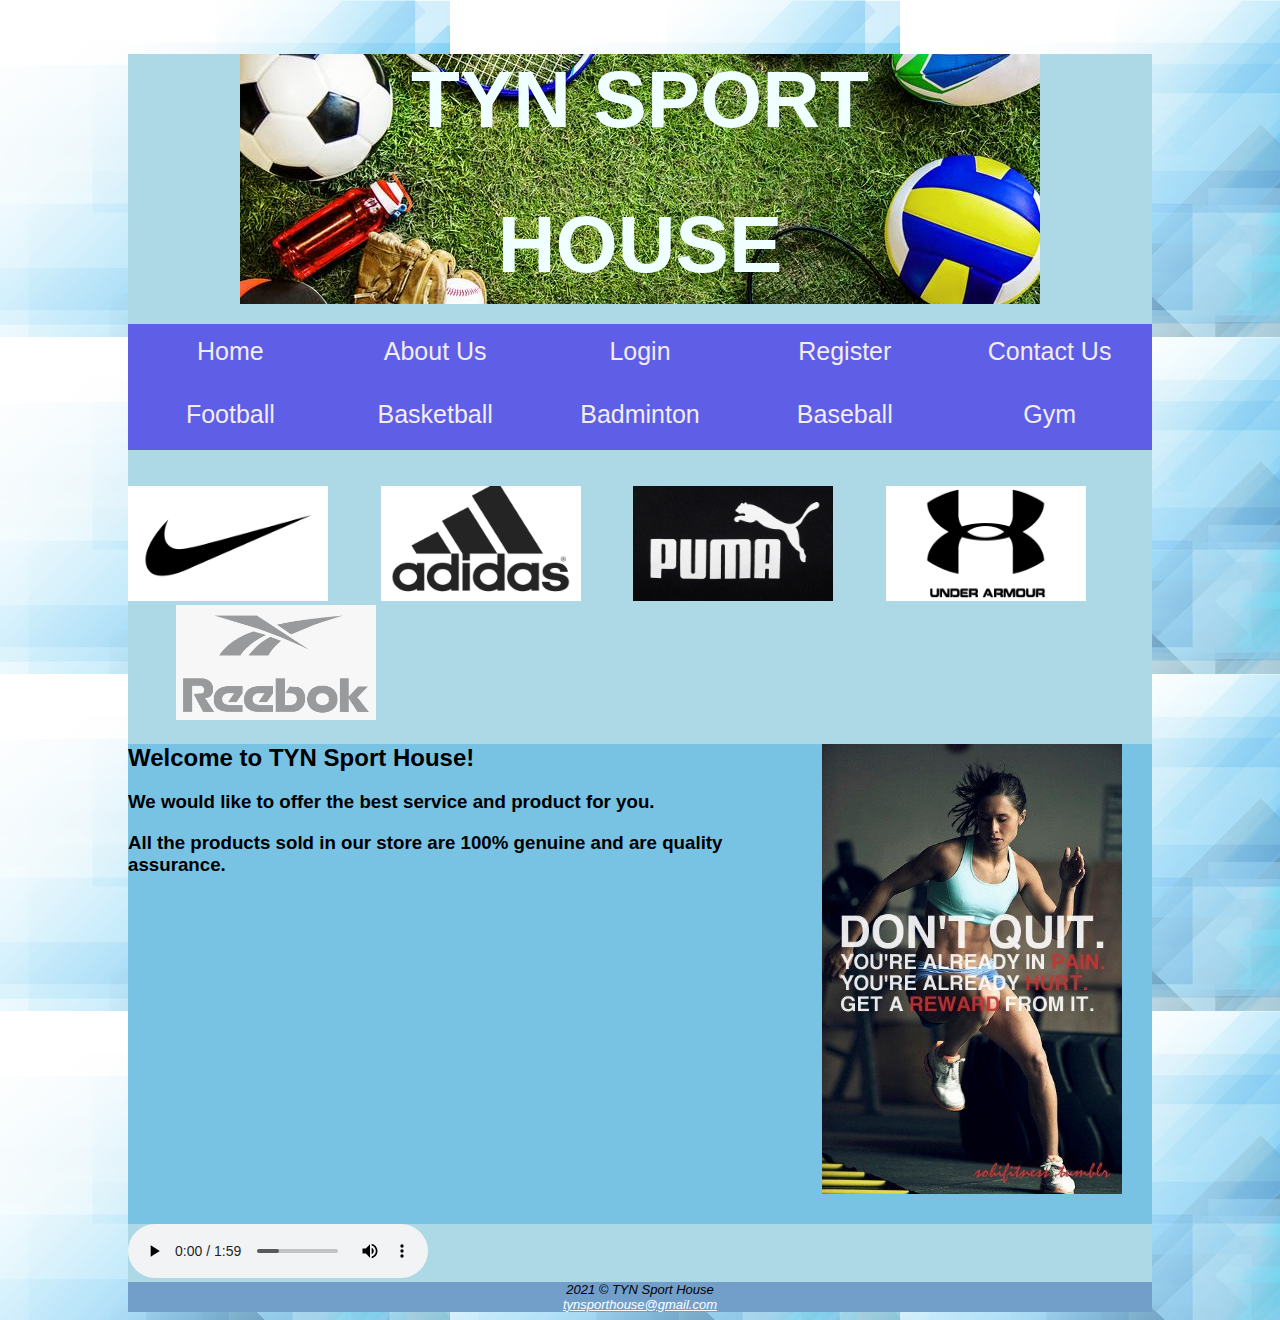
<file: index.html>
<!DOCTYPE html>
<html> 
    <head>
        <meta charset="UTF-8">
        <title>TYN SPORT HOUSE</title>
        <link rel="stylesheet" href="index.css">
    </head> 

    <body id="wrapper">
        <section>
        <header class="home">
            <h1>TYN SPORT</h1>
            <h1>HOUSE</h1>
        </header>
        <nav>
        <ul>
            <li><a href="index.html">Home</a></li>
            <li><a href="about_us.html">About Us</a></li>
            <li><a href="login_page.html">Login</a></li> 
            <li><a href="registration.html">Register</a></li> 
            <li><a href="contactus.html">Contact Us</a></li> 
            <li><a href="football.html">Football</a></li> 
            <li><a href="basketball.html">Basketball</a></li>
            <li><a href="badminton.html">Badminton</a></li>
            <li><a href="baseball.html">Baseball</a></li>
            <li><a href="gym.html">Gym</a></li>  
        </ul>
        </nav>
    
        <main>
            <br><br>
            <div>
                <img src="imagehome/nike.jpg" width="200" height="115" alt="nike logo">
                <img class="logo" src="imagehome/adidas.jpg" width="200" height="115" alt="adidas logo">
                <img class="logo" src="imagehome/puma.jpg" width="200" height="115" alt="puma logo">
                <img class="logo" src="imagehome/um.jpg" width="200" height="115" alt="under armour logo">
                <img class="logo" src="imagehome/reebook.jpg" width="200" height="115" alt="reebook logo">
            </div>
            <div class="welcome">
                <img class="quote" src="imagehome/sportquote.jpg" height="450" align="right">
                <h2>Welcome to TYN Sport House!</h2>
                <h3>We would like to offer the best service and product for you.</h3>
                <h3>All the products sold in our store are 100% genuine and are quality assurance.</h3>
                <div class="video">
                    <iframe width="560" height="315" src="https://www.youtube.com/embed/FRSllf_j4Pk" title="YouTube video player" 
                    frameborder="0" allow="accelerometer; autoplay; clipboard-write; encrypted-media; gyroscope; picture-in-picture" allowfullscreen></iframe>
                </div>
            </div>
        </main> 

        <audio controls autoplay>
            <source src="music.mp3" type="audio/mpeg">
        </audio>

        <footer>
            2021 &copy TYN Sport House <br>
            <a href="mailto:tynsporthouse@gmail.com">tynsporthouse@gmail.com</a>
        </footer>      
        </section>
    </body>
</html>
</file>
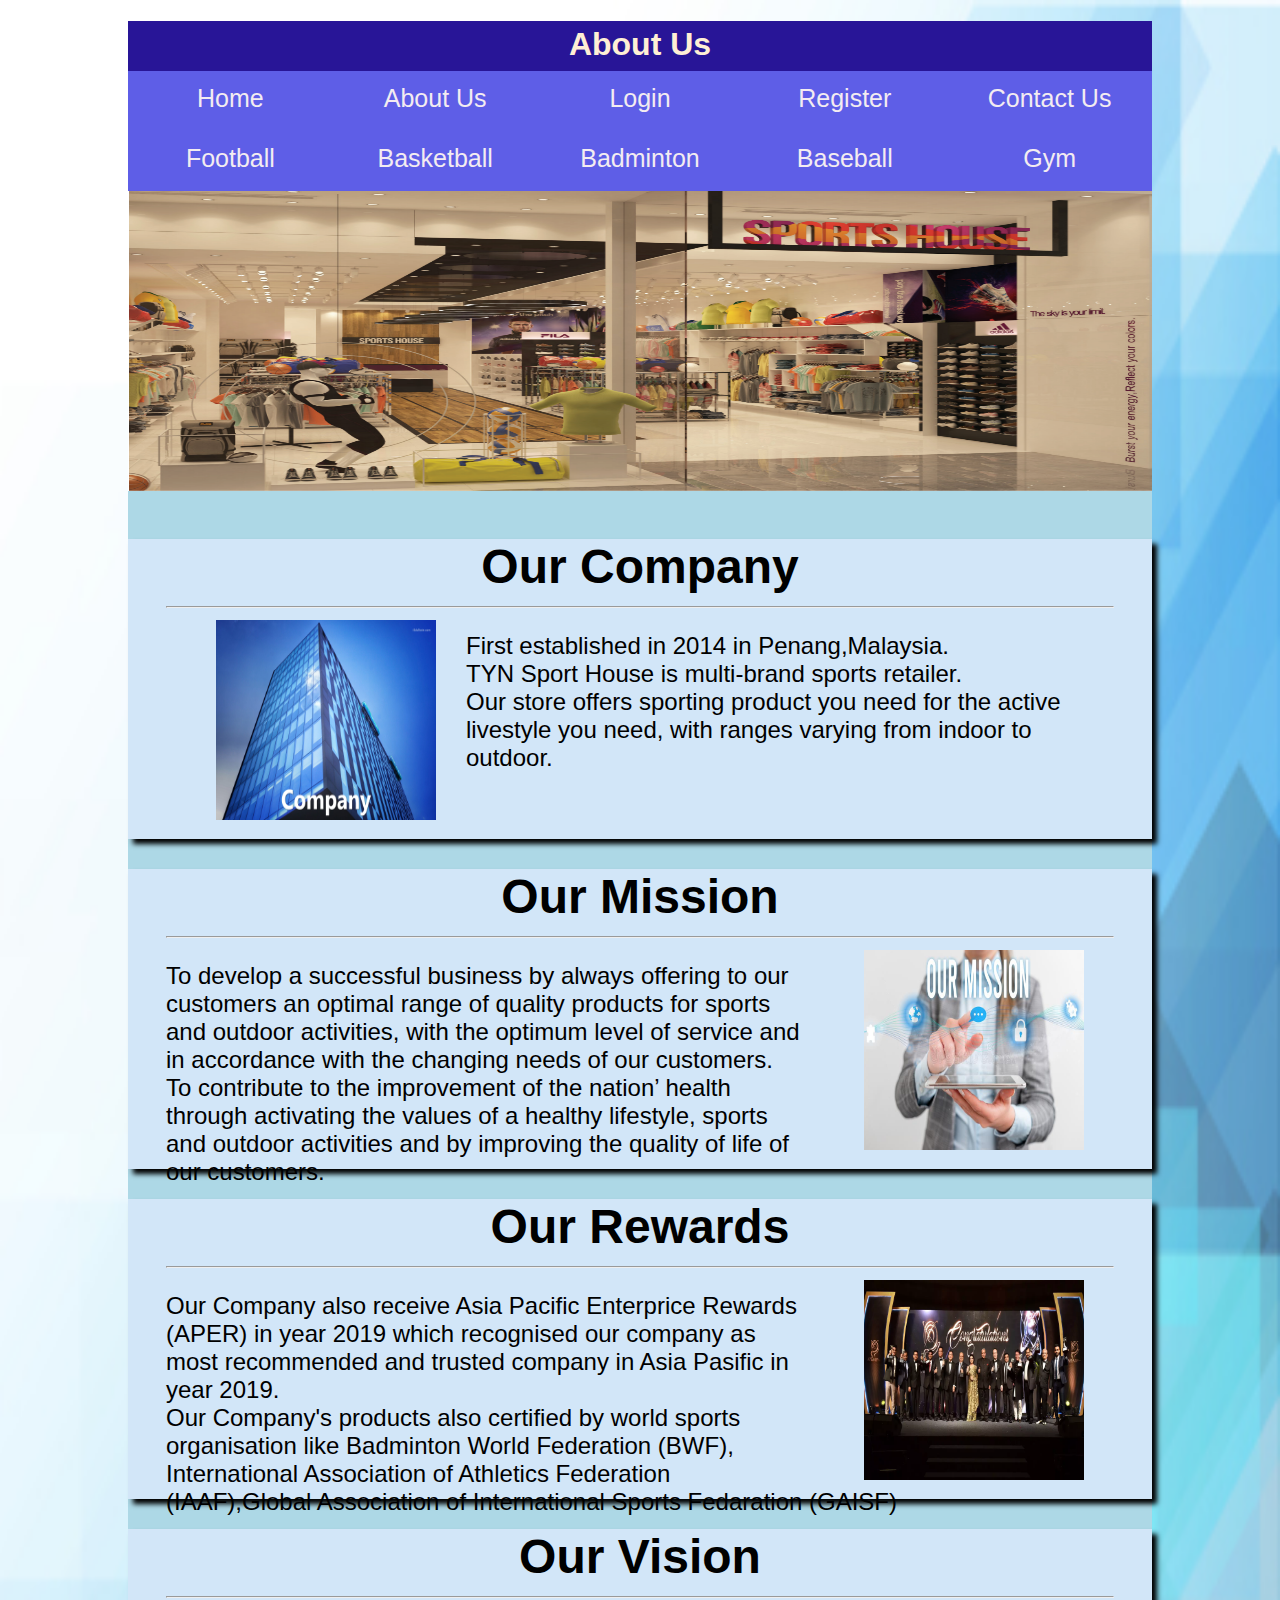
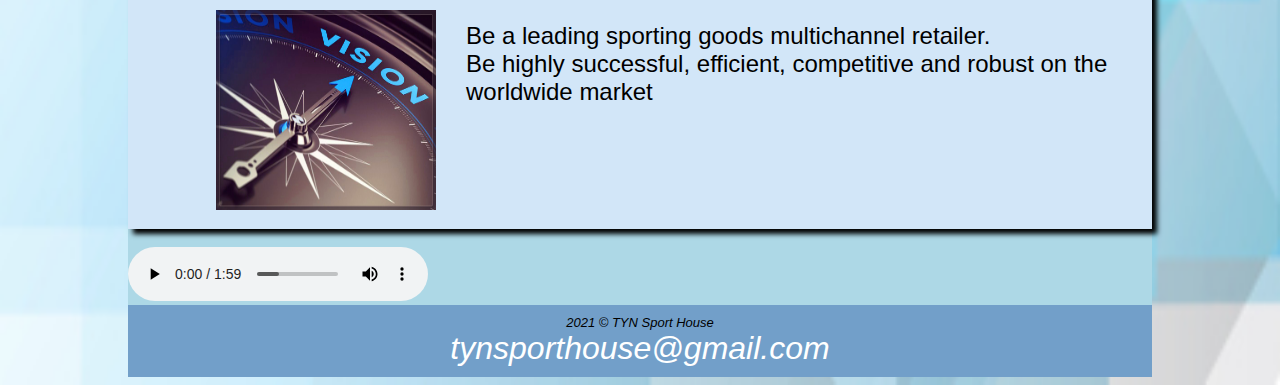
<file: about_us.html>
<!DOCTYPE html>
<html>  
    <head> 
        <bold><title>About Us</title></bold>
        <meta charset="UTF-8">
        <html lang="en">
        <link rel="stylesheet" href="format.css">
        
    </head>

    <body class="wrapper">
        <section>

        <header>
            <h1>About Us</h1>
        </header>

        <ul class="format">
            <li><a href="index.html">Home</a></li>
            <li><a href="about_us.html">About Us</a></li>
            <li><a href="login_page.html">Login</a></li>
            <li><a href="registration.html">Register</a></li> 
            <li><a href="contactus.html">Contact Us</a></li> 
            <li><a href="football.html">Football</a></li>
            <li><a href="basketball.html" >Basketball</a></li>
            <li><a href="badminton.html">Badminton</a></li>
            <li><a href="baseball.html">Baseball</a></li>
            <li><a href="gym.html">Gym</a></li>     
        </ul>
        <main>
            <div id="aboutus"></div><br>
            <div class="row">
                <div class="card">
                    <div class="column">
            <h1 style="font-family: 'Gill Sans', 'Gill Sans MT', Calibri, 'Trebuchet MS', sans-serif;margin:auto;">Our Company </h1><hr>
            <img style="width:300px; height:200px;float:left; padding-left:50px;padding-right:30px;"src="imageaboutus/company.jpg">
                <p>
                First established in 2014 in Penang,Malaysia.<br>
                TYN Sport House is multi-brand sports retailer.<br>
                Our store offers sporting product you need for the active livestyle you need, with ranges varying from indoor to outdoor.<br>
                </p>
            </div>
                </div>
                </div>

                <div class="row">
                    <div class="card">
                        <div class="column">
    
                    <h1 style="font-family: 'Gill Sans', 'Gill Sans MT', Calibri, 'Trebuchet MS', sans-serif;margin:auto;">Our Mission </h1><hr>
                <img style="width:300px; height:200px;float:left; padding-left:50px;padding-right:30px; float:right;"src="imageaboutus/mission.jpg">
                    <p>
                        To develop a successful business by always offering to our 
                        customers an optimal range of quality products for sports and outdoor activities, 
                        with the optimum level of service and in accordance with the changing needs of our customers.<br>
    
                        To contribute to the improvement of 
                        the nation’ health through activating the values of a healthy lifestyle, sports and 
                        outdoor activities and by improving the quality of life of our customers.
                </p>
                   
                </div>
                    </div>
                </div>

                <div class="row">
                    <div class="card">
                        <div class="column">
    
                    <h1 style="font-family: 'Gill Sans', 'Gill Sans MT', Calibri, 'Trebuchet MS', sans-serif;margin:auto;">Our Rewards </h1><hr>
                <img style="width:300px; height:200px;float:left; padding-left:50px;padding-right:30px; float:right;"src="imageaboutus/rewards.webp">
                    <p>Our Company also receive Asia Pacific Enterprice  Rewards (APER) in year 2019 which recognised our company as
                         most recommended and trusted company in Asia Pasific in year 2019.<br>
                         Our Company's products also certified by world sports organisation like Badminton World Federation (BWF), International Association 
                         of Athletics Federation (IAAF),Global Association of International Sports Fedaration (GAISF)
                </p>
                   
                </div>
                    </div>
                </div>

                <div class="row">
                    <div class="card">
                        <div class="column">
    
                    <h1 style="font-family: 'Gill Sans', 'Gill Sans MT', Calibri, 'Trebuchet MS', sans-serif;margin:auto;">Our Vision </h1><hr>
                <img style="width:300px; height:200px;float:left; padding-left:50px;padding-right:30px; float:left;"src="imageaboutus/vision.jpg">
                    <p>
                        Be a leading sporting goods multichannel retailer.<br>

                        Be highly successful, efficient, competitive and robust on the worldwide market<br>
                </p>
                   
                </div>
                    </div>
                </div>
            </div>
    
        </main><br>
        <audio controls >
            <source src="music.mp3" type="audio/mpeg">
        </audio>   
            <footer>
                2021 &copy TYN Sport House <br>
                <a href="mailto:tynsporthouse@gmail.com">tynsporthouse@gmail.com</a>
            </footer>
        </section>   
        </body>
    </html>
</file>
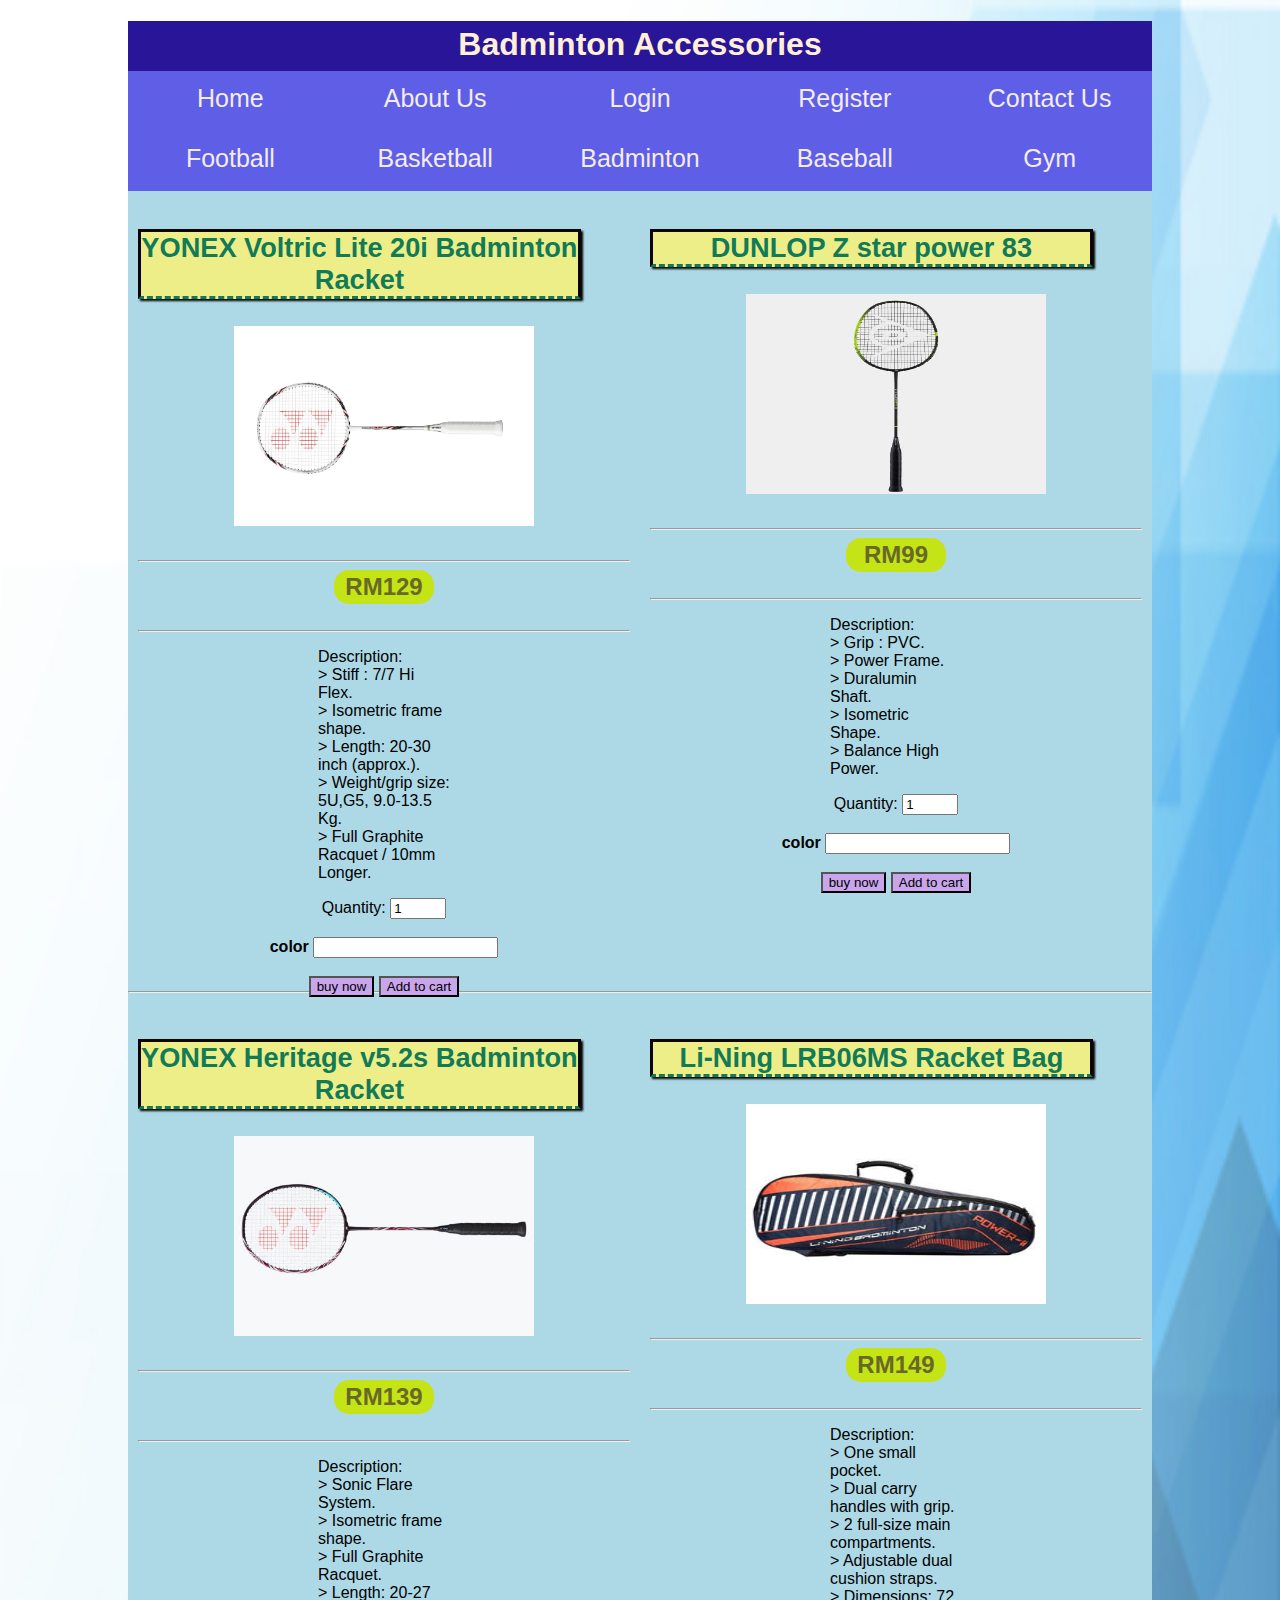
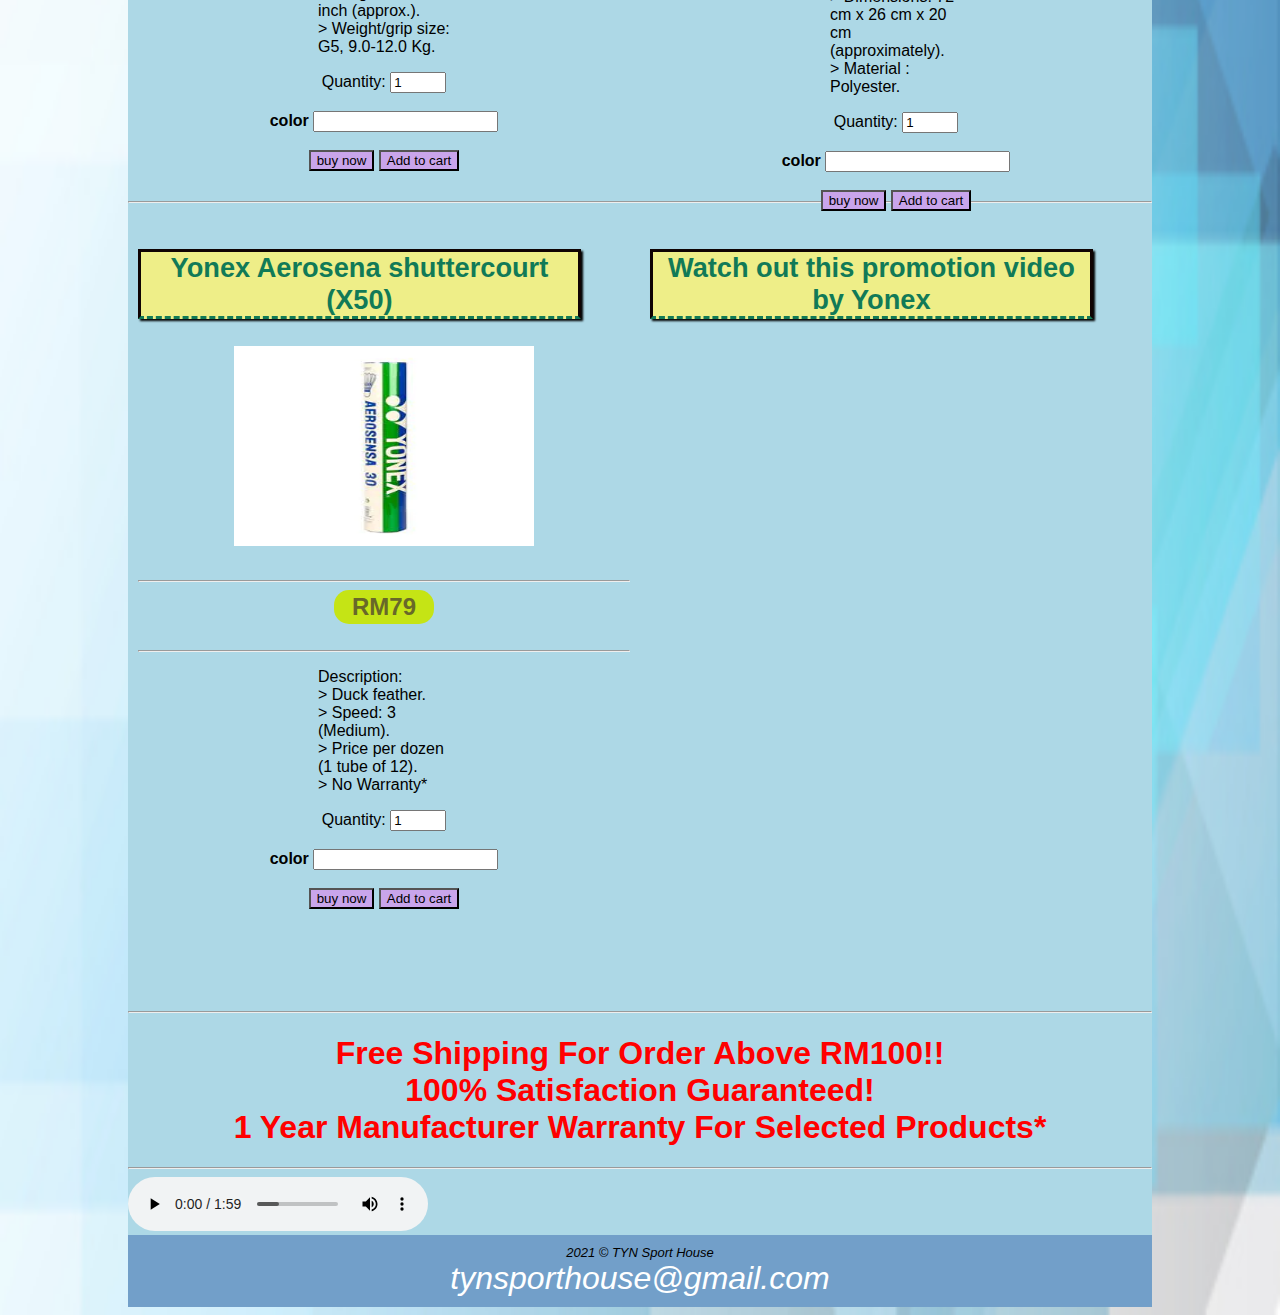
<file: badminton.html>
<!DOCTYPE html>
<html>  
    <head>
        <bold><title>Badminton Accessories</title></bold>
        <meta charset="UTF-8">
        <html lang="en">
        <link rel="stylesheet" href="format.css">
        <script>
            function myfunc(item){
                alert("Are you sure you want to purchase" +" "+ item + "?");
            }
            function myfunc1(){
                alert("Add to cart successfully");
            }
        </script>
    </head>

    <body class="wrapper">
        <section>

        <header>
            <h1>Badminton Accessories</h1>
        </header>

        <ul class="format">
            <li><a href="index.html">Home</a></li>
            <li><a href="about_us.html">About Us</a></li>
            <li><a href="login_page.html">Login</a></li>  
            <li><a href="registration.html">Register</a></li> 
            <li><a href="contactus.html">Contact Us</a></li>    
            <li><a href="football.html">Football</a></li>
            <li><a href="basketball.html">Basketball</a></li>
            <li><a href="badminton.html">Badminton</a></li>
            <li><a href="baseball.html">Baseball</a></li>
            <li><a href="gym.html">Gym</a></li>
        </ul>

        <main>
            <div class="float">
                <h3>YONEX Voltric Lite 20i Badminton Racket</h3>
                <a href="imagebad/racket new 5.jpg"><img src="imagebad/racket new 5.jpg" width="300" height="200" ></a><br><br>
                <hr><h4>RM129</h4><br>
                <hr>
                <p>
                    Description:<br>
                    > Stiff : 7/7 Hi Flex.<br>
                    > Isometric frame shape.<br>
                    > Length: 20-30 inch (approx.).<br>
                    > Weight/grip size: 5U,G5, 9.0-13.5 Kg.<br>
                    > Full Graphite Racquet / 10mm Longer.<br>
                </p>
                <label for="quantity">Quantity:</label>
                <input type="number" id="quantity" name="quantity" min="1" max="10" step="1" value="1">
                <br><br>
                <label><b>color</b></label>
                <input list="colors voltric" name="color"id="color" >
                <datalist id="colors voltric">
                <option value="Red">
                <option value="Black">
                <option value="White">
                </datalist>
                <br><br>
                <button onclick="myfunc('Yonex Voltric Lite 20i Badminton Racket')">buy now</button>
                <button onclick="myfunc1()">Add to cart</button>
            </div>
            
            <div class="float">
                <h3>DUNLOP Z star power 83</h3>
                <a href="imagebad/dunlop.jpg"><img src="imagebad/dunlop.jpg" width="300" height="200" ></a><br><br>
                <hr><h4>RM99</h4><br><hr>
                <p>
                    Description:<br>
                    > Grip : PVC.<br>
                    > Power Frame.<br>
                    > Duralumin Shaft.<br>
                    > Isometric Shape.<br>
                    > Balance High Power.<br>
                    
                </p>
              
                <label for="quantity">Quantity:</label>
                <input type="number" id="quantity" name="quantity" min="1" max="10" step="1" value="1">
                <br><br>
                <label><b>color</b></label>
                <input list="colors" name="color"id="color" >
                <datalist id="colors">
                <option value="Yellow">
                <option value="Blue">
                <option value="Black">
                <option value="White">
                </datalist><br><br>
                
                <button onclick="myfunc('DUNLOP Z star power 83 ')">buy now</button>
                <button onclick="myfunc1()">Add to cart</button>   
            </div><hr>

            <div class="float">
                <h3>YONEX Heritage v5.2s Badminton Racket</h3>
                <a href="imagebad/racket new 6.jpg"><img src="imagebad/racket new 6.jpg" width="300" height="200"></a><br><br>

                <hr><h4>RM139</h4><br><hr>
                <p>
                    Description:<br>
                    > Sonic Flare System.<br>
                    > Isometric frame shape.<br>
                    > Full Graphite Racquet.<br>
                    > Length: 20-27 inch (approx.).<br>
                    > Weight/grip size: G5, 9.0-12.0 Kg.<br>
                </p>
                <label for="quantity">Quantity:</label>
                <input type="number" id="quantity" name="quantity" min="1" max="10" step="1" value="1">
                <br><br>
                <label><b>color</b></label>
                <input list="colors heritage" name="color"id="color" >
                <datalist id="colors heritage">
                <option value="silver">
                <option value="Blue">
                <option value="Black">
                
                </datalist><br><br>
               
                <button onclick="myfunc('YONEX Heritage v5.2s Badminton Racket')">buy now</button>
                <button onclick="myfunc1()">Add to cart</button>
            </div>
                
            <div class="float">
                <h3> Li-Ning LRB06MS Racket Bag</h3>
                <a href="imagebad/racket bag.jpg"><img src="imagebad/racket bag.jpg" width="300" height="200"></a><br><br>
                <hr><h4>RM149</h4><br><hr>
                <P>
                    Description:<br>
                    > One small pocket.<br>
                    > Dual carry handles with grip.<br>
                    > 2 full-size main compartments.<br>
                    > Adjustable dual cushion straps.<br>
                    > Dimensions: 72 cm x 26 cm x 20 cm (approximately).<br>
                    > Material : Polyester.<br>
                </P>
                <label for="quantity">Quantity:</label>
                <input type="number" id="quantity" name="quantity" min="1" max="10" step="1" value="1">
                <br><br>
                <label><b>color</b></label>
                <input list="colors bag" name="color"id="color" >
                <datalist id="colors bag">
                <option value="red"></option>
                <option value="white"></option>
                <option value="orange"></option>
               
                
                </datalist><br><br>
                <button onclick="myfunc('Li-Ning LRB06MS Racket Bag')">buy now</button>
                <button onclick="myfunc1()">Add to cart</button>
            </div><hr>
               
            

            <div class="float">
                <h3>Yonex Aerosena shuttercourt (X50)</h3>
                <a href="imagebad/shuttercourt.webp"><img src="imagebad/shuttercourt.webp" width="300" height="200"></a><br><br>
                <hr><h4>RM79</h4><br><hr>
                <p>
                 Description:<br>   
                > Duck feather.<br>
                > Speed: 3 (Medium).<br>
                > Price per dozen (1 tube of 12).<br>
                > No Warranty*<br>
                </p>
                <label for="quantity">Quantity:</label>
                <input type="number" id="quantity" name="quantity" min="1" max="10" step="1" value="1">
                <br><br>
                <label><b>color</b></label>
                <input list="colors shuttercourt" name="color"id="color" >
                <datalist id="colors shuttercourt">
                
                <option value="White"></option>
                </datalist><br><br>
                <button onclick="myfunc('Yonex Aerosena shuttercourt')">buy now</button>
                <button onclick="myfunc1()">Add to cart</button>
            </div>
            

        </main>
    <div class="float">
        <h3>Watch out this promotion video by Yonex</h3>
    <br><br><br><iframe width="560" height="315" src="https://www.youtube.com/embed/jKIrX2A4o58" title="YouTube video player" 
    frameborder="0" allow="accelerometer; autoplay; clipboard-write; encrypted-media; gyroscope; picture-in-picture"allowfullscreen></iframe></div>
    </div><hr>
    <div class="info">
    <h1 style="color: red;">Free Shipping For Order Above RM100!!<br>
        100% Satisfaction Guaranteed!<br>
        <b>1 Year  Manufacturer Warranty For Selected Products* </b><br>
    </h1>
    <hr>
    <audio controls>
        <source src="music.mp3" type="audio/mpeg">
    </audio>  
    </div>

        <footer>
            2021 &copy TYN Sport House <br>
            <a href="mailto:tynsporthouse@gmail.com">tynsporthouse@gmail.com</a>
        </footer>
    </div>   
    </section>
    </body>

</html>
</file>
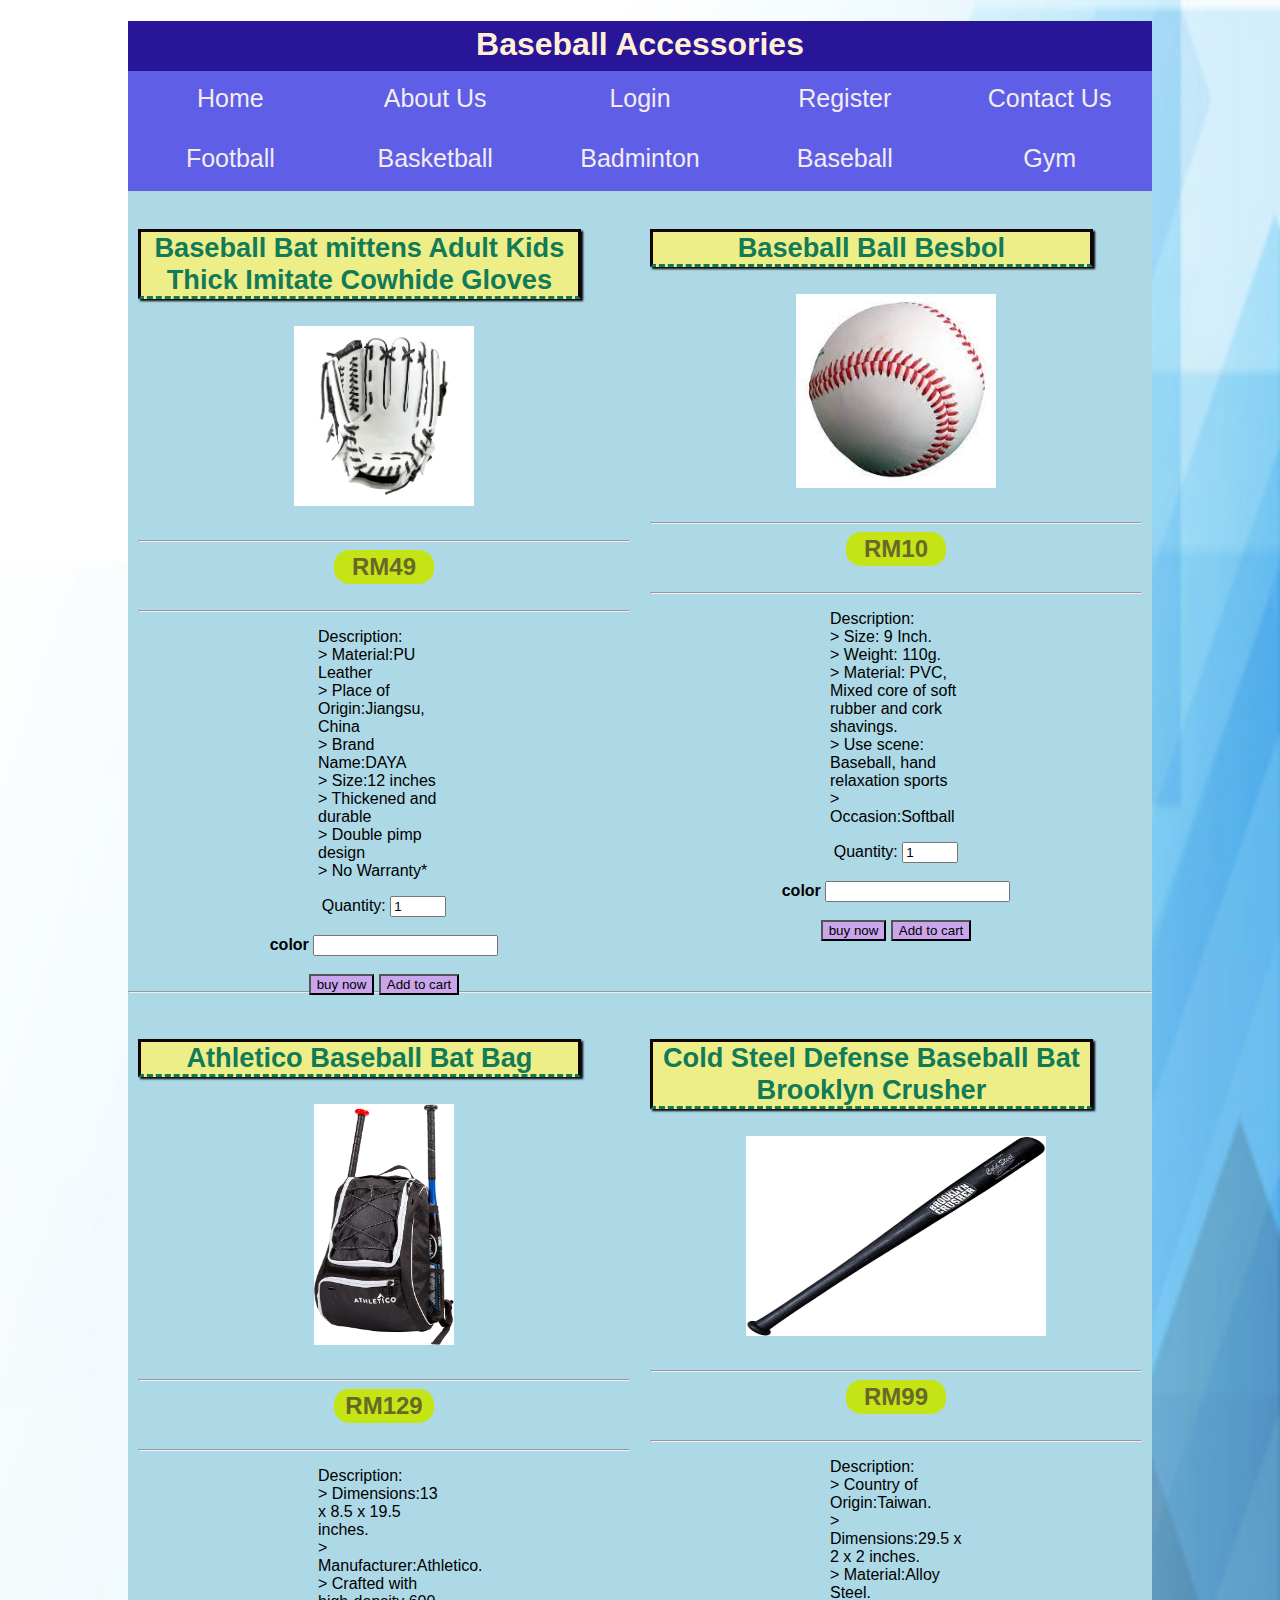
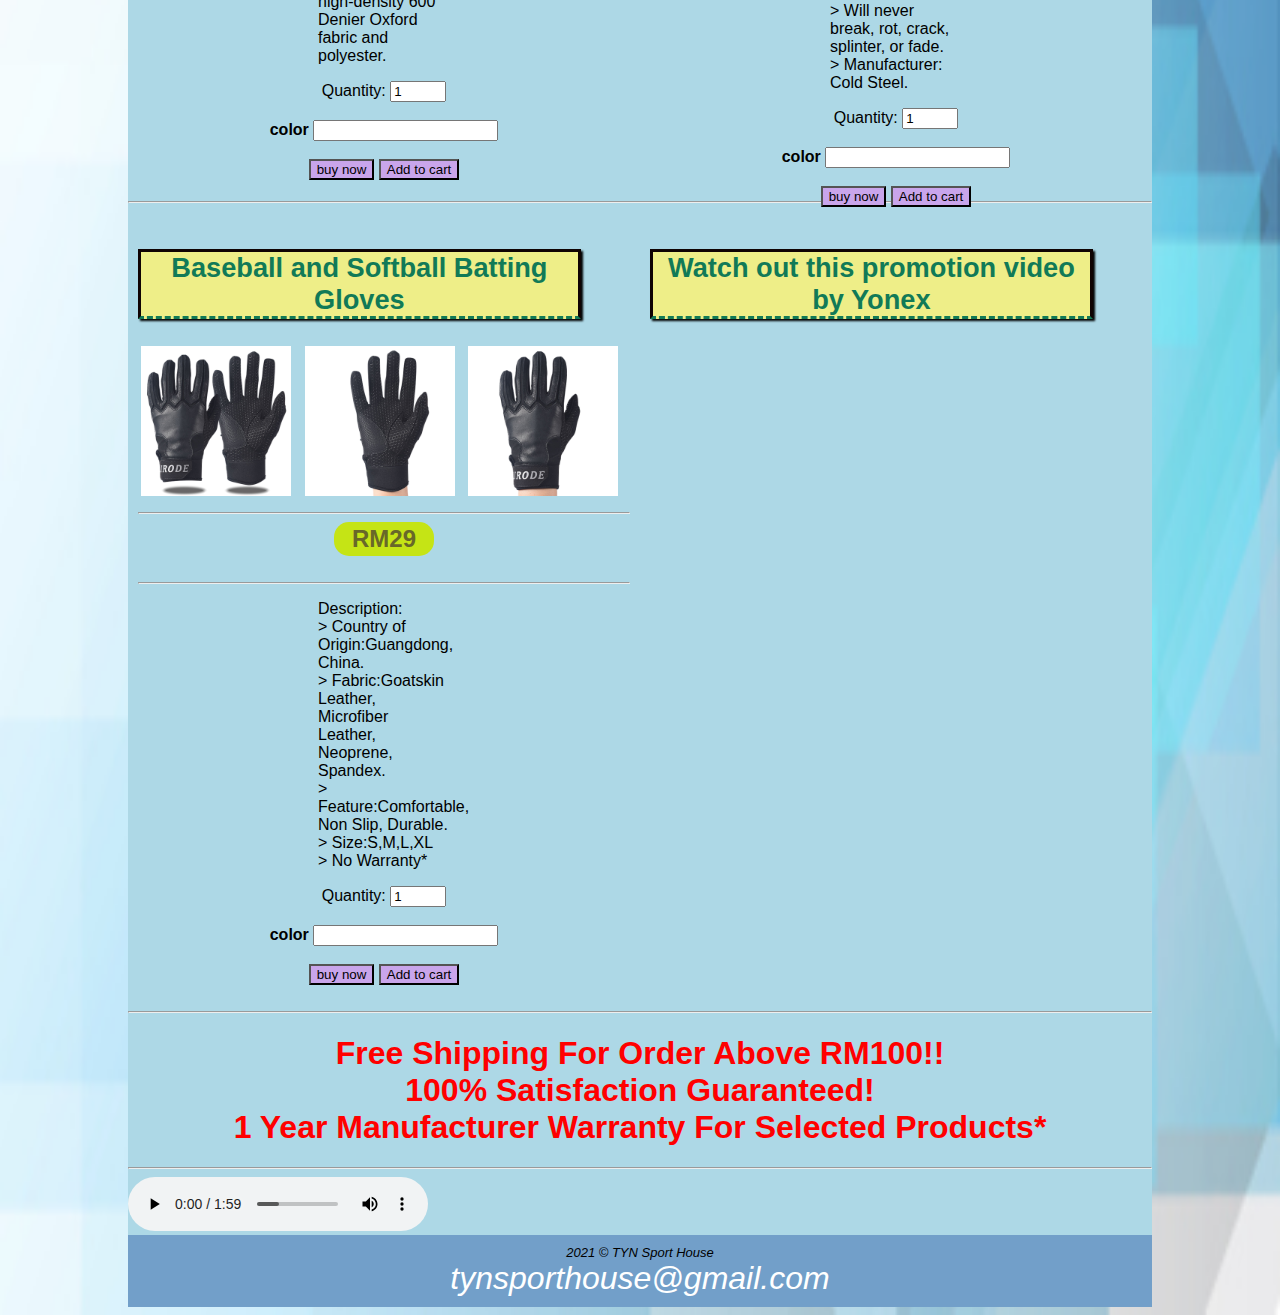
<file: baseball.html>
<!DOCTYPE html>
<html>
    <head> 
        <bold><title>Baseball Accessories</title></bold>
        <meta charset="UTF-8">
        <html lang="en">
        <link rel="stylesheet" href="format.css">
        <script>
            function myfunc(item){
                alert("Are you sure you want to purchase" +" "+ item + "?");
            }
            function myfunc1(){
                alert("Add to cart successfully");
            }
        </script>
    </head>

    <body class="wrapper">
        <section>

        <header>
            <h1>Baseball Accessories</h1>
        </header>

        <ul class="format">
            <li><a href="index.html">Home</a></li>
            <li><a href="about_us.html">About Us</a></li>
            <li><a href="login_page.html">Login</a></li>  
            <li><a href="registration.html">Register</a></li> 
            <li><a href="contactus.html">Contact Us</a></li>    
            <li><a href="football.html">Football</a></li>
            <li><a href="basketball.html">Basketball</a></li>
            <li><a href="badminton.html">Badminton</a></li>
            <li><a href="baseball.html">Baseball</a></li>
            <li><a href="gym.html">Gym</a></li>      
        </ul>

        <main>
            <div class="float">
                <h3>Baseball Bat mittens Adult Kids Thick Imitate Cowhide Gloves</h3>
                <a href="imagebase/baseball glove.jpg"><img src="imagebase/baseball glove.jpg" width="180"  ></a><br><br>
                <hr><h4>RM49</h4><br>
                <hr>
                <p>
                    Description:<br>
                    > Material:PU Leather<br>
                    > Place of Origin:Jiangsu, China<br>
                    > Brand Name:DAYA<br>
                    > Size:12 inches<br>
                    > Thickened and durable<br>
                    > Double pimp design<br>
                    > No Warranty*<br>
                </p>
                <label for="quantity">Quantity:</label>
                <input type="number" id="quantity" name="quantity" min="1" max="10" step="1" value="1">
                <br><br>
                <label><b>color</b></label>
                <input list="colors" name="color"id="color" >
                <datalist id="colors">
                <option value="White">
                <option value="Pink">
                <option value="Red"></option>
                <option value="Black">
                <option value="Brown"></option>
                </datalist>
                <br><br>
                <button onclick="myfunc('Baseball Bat mittens Adult Kids Thick Imitate Cowhide Gloves')">buy now</button>
                <button onclick="myfunc1()">Add to cart</button>
            </div>
            
            <div class="float">
                <h3>Baseball Ball Besbol</h3>
                <a href="imagebase/baseball.jpg"><img src="imagebase/baseball.jpg" width="200"  ></a><br><br>
                <hr><h4>RM10</h4><br><hr>
                <p>
                    Description:<br>
                    > Size: 9 Inch.<br>
                    > Weight: 110g.<br>
                    > Material: PVC, Mixed core of soft rubber and cork shavings.<br>
                    > Use scene: Baseball, hand relaxation sports<br>
                    > Occasion:Softball<br>
                    
                </p>
              
                <label for="quantity">Quantity:</label>
                <input type="number" id="quantity" name="quantity" min="1" max="10" step="1" value="1">
                <br><br>
                <label><b>color</b></label>
                <input list="colors" name="color"id="color" >
                <datalist id="colors">
                <option value="White">
                </datalist><br><br>
                
                <button onclick="myfunc('Baseball Ball Besbol')">buy now</button>
                <button onclick="myfunc1()">Add to cart</button>   
            </div><hr>

            <div class="float">
                <h3>Athletico Baseball Bat Bag</h3>
                <a href="imagebase/Baseball Bat Bag.jpg"><img src="imagebase/Baseball Bat Bag.jpg" width="140" ></a><br><br>

                <hr><h4>RM129</h4><br><hr>
                <p>
                    Description:<br>
                    > Dimensions:13 x 8.5 x 19.5 inches.<br>
                    > Manufacturer:Athletico.<br>
                    > Crafted with high-density 600 Denier Oxford fabric and polyester.<br>
                
                </p>
                <label for="quantity">Quantity:</label>
                <input type="number" id="quantity" name="quantity" min="1" max="10" step="1" value="1">
                <br><br>
                <label><b>color</b></label>
                <input list="colors heritage" name="color"id="color" >
                <datalist id="colors heritage">
                <option value="silver">
                <option value="Blue">
                <option value="Black">
                
                </datalist><br><br>
               
                <button onclick="myfunc('Athletico Baseball Bat Bag')">buy now</button>
                <button onclick="myfunc1()">Add to cart</button>
            </div>
                
            <div class="float">
                <h3> Cold Steel Defense Baseball Bat Brooklyn Crusher</h3>
                <a href="imagebase/Baseball Bat Brooklyn Crusher.jpg"><img src="imagebase/Baseball Bat Brooklyn Crusher.jpg" width="300" height="200"></a><br><br>
                <hr><h4>RM99</h4><br><hr>
                <P>
                    Description:<br>
                    > Country of Origin:Taiwan.<br>
                    > Dimensions:29.5 x 2 x 2 inches.<br>
                    > Material:Alloy Steel.<br>
                    > Will never break, rot, crack, splinter, or fade.<br>
                    > Manufacturer: Cold Steel.<br>
                </P>
                <label for="quantity">Quantity:</label>
                <input type="number" id="quantity" name="quantity" min="1" max="10" step="1" value="1">
                <br><br>
                <label><b>color</b></label>
                <input list="colors bag" name="color"id="color" >
                <datalist id="colors bag">
                <option value="Black"></option>
                <option value="white"></option>
                
               
                
                </datalist><br><br>
                <button onclick="myfunc('Cold Steel Defense Baseball Bat Brooklyn Crusher')">buy now</button>
                <button onclick="myfunc1()">Add to cart</button>
            </div><hr>
               
            

            <div class="float">
                <h3>Baseball and Softball Batting Gloves</h3>
                <a href="imagebase/baseball glove both.jpg"><img src="imagebase/baseball glove both.jpg" width="150" height="150"></a>&nbsp;&nbsp;
                <a href="imagebase/baseball glove (f).jpg"><img src="imagebase/baseball glove (f).jpg"  width="150" height="150"></a>&nbsp;&nbsp;
                <a href="imagebase/baseball glove (b).jpg"><img src="imagebase/baseball glove (b).jpg"  width="150" height="150"></a>&nbsp;&nbsp;
                <hr><h4>RM29</h4><br><hr>
                <p>
                 Description:<br>   
                > Country of Origin:Guangdong, China.<br>
                > Fabric:Goatskin Leather, Microfiber Leather, Neoprene, Spandex.<br>
                > Feature:Comfortable, Non Slip, Durable.<br>
                > Size:S,M,L,XL<br>
                > No Warranty*<br>
                </p>
                <label for="quantity">Quantity:</label>
                <input type="number" id="quantity" name="quantity" min="1" max="10" step="1" value="1">
                <br><br>
                <label><b>color</b></label>
                <input list="colors shuttercourt" name="color"id="color" >
                <datalist id="colors shuttercourt">
                
                <option value="White"></option>
                <option value="Black"></option>
                </datalist><br><br>
                <button onclick="myfunc('Baseball and Softball Batting Gloves')">buy now</button>
                <button onclick="myfunc1()">Add to cart</button>
            </div>
            

        </main>
    <div class="float">
        <h3>Watch out this promotion video by Yonex</h3>
        <br><br><br><iframe width="560" height="315" src="https://www.youtube.com/embed/zLMhfLv2EYI" title="YouTube video player" frameborder="0" 
            allow="accelerometer; autoplay; clipboard-write; encrypted-media; gyroscope; picture-in-picture"allowfullscreen></iframe></div>
        </div><hr>
    
    </div> 
    <div class="info">
        <h1 style="color: red;">Free Shipping For Order Above RM100!!<br>
            100% Satisfaction Guaranteed!<br>
            <b>1 Year  Manufacturer Warranty For Selected Products*</b><br>
        </h1>
        <hr>
        <audio controls>
            <source src="music.mp3" type="audio/mpeg">
        </audio>     
        <footer>
            2021 &copy TYN Sport House<br>
            <a href="mailto:tynsporthouse@gmail.com">tynsporthouse@gmail.com</a>
        </footer>
    </div>
    </section>
    </body>
</html>
</file>
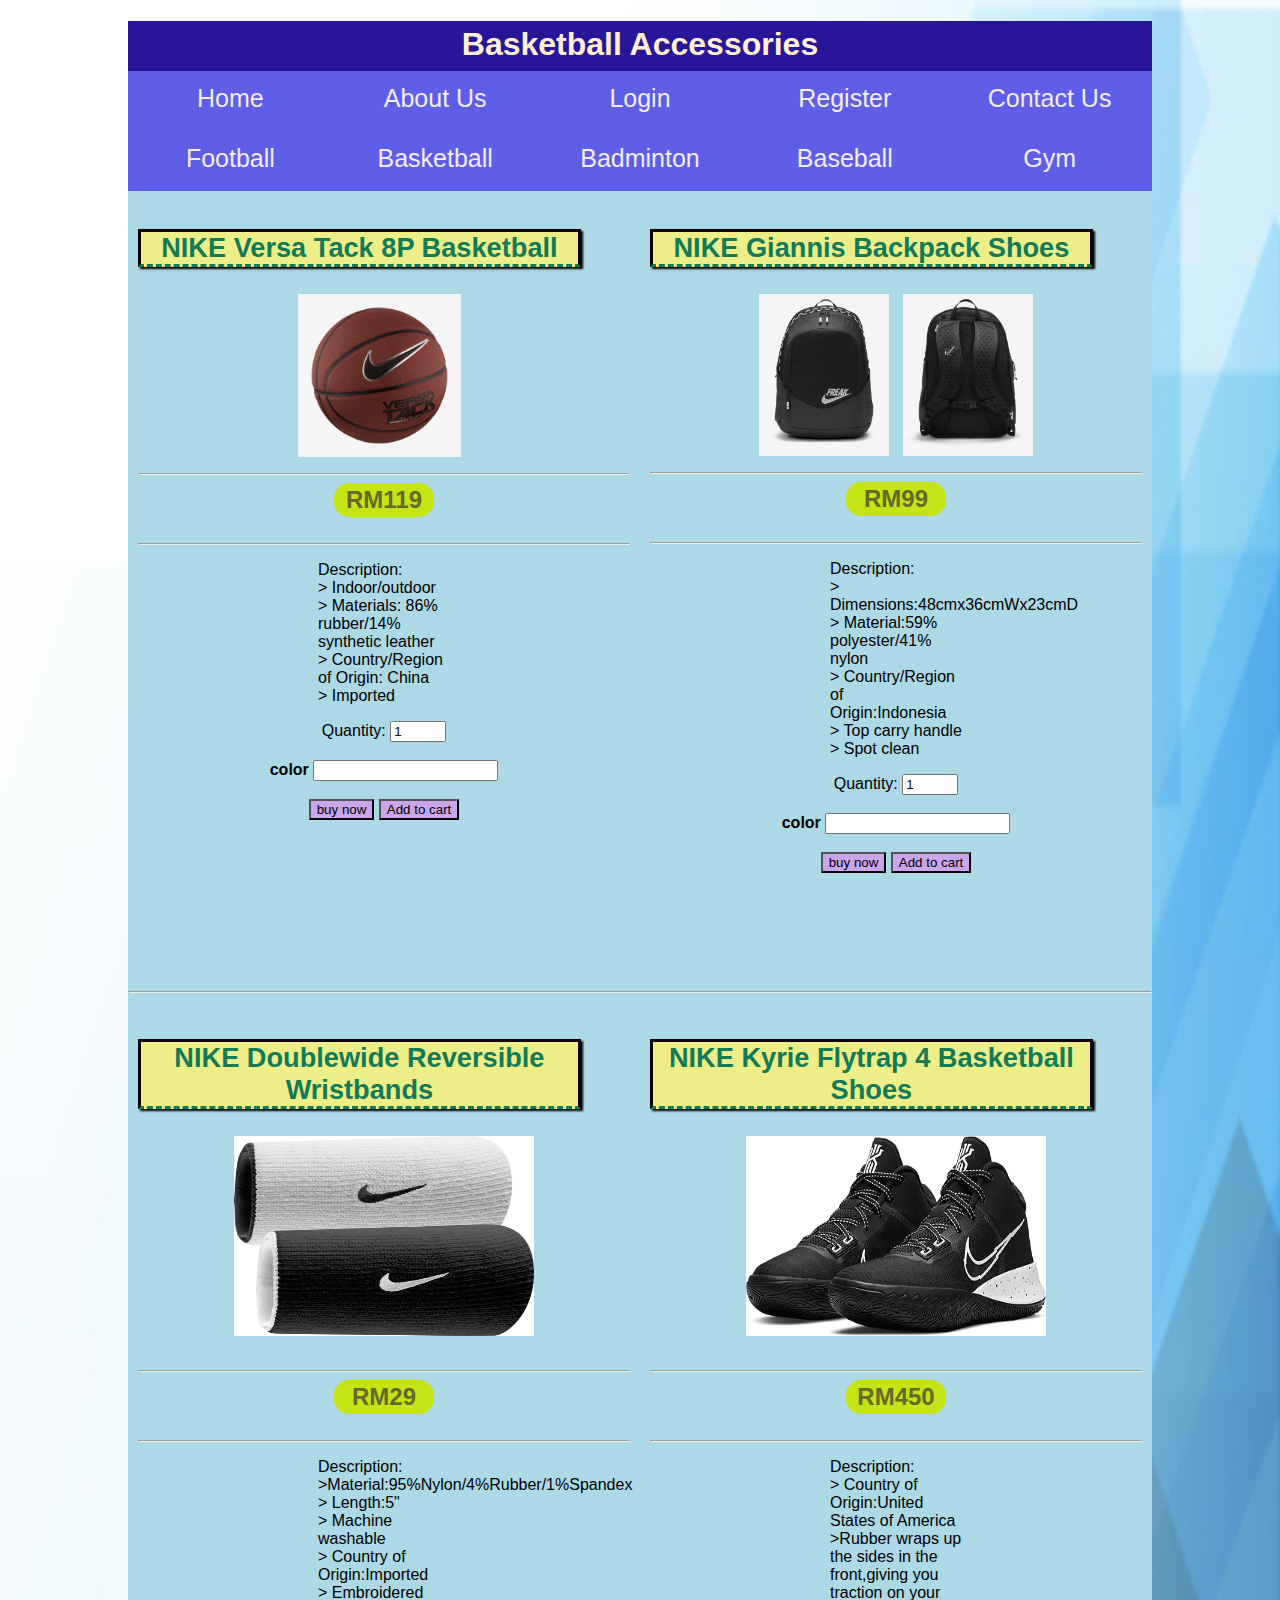
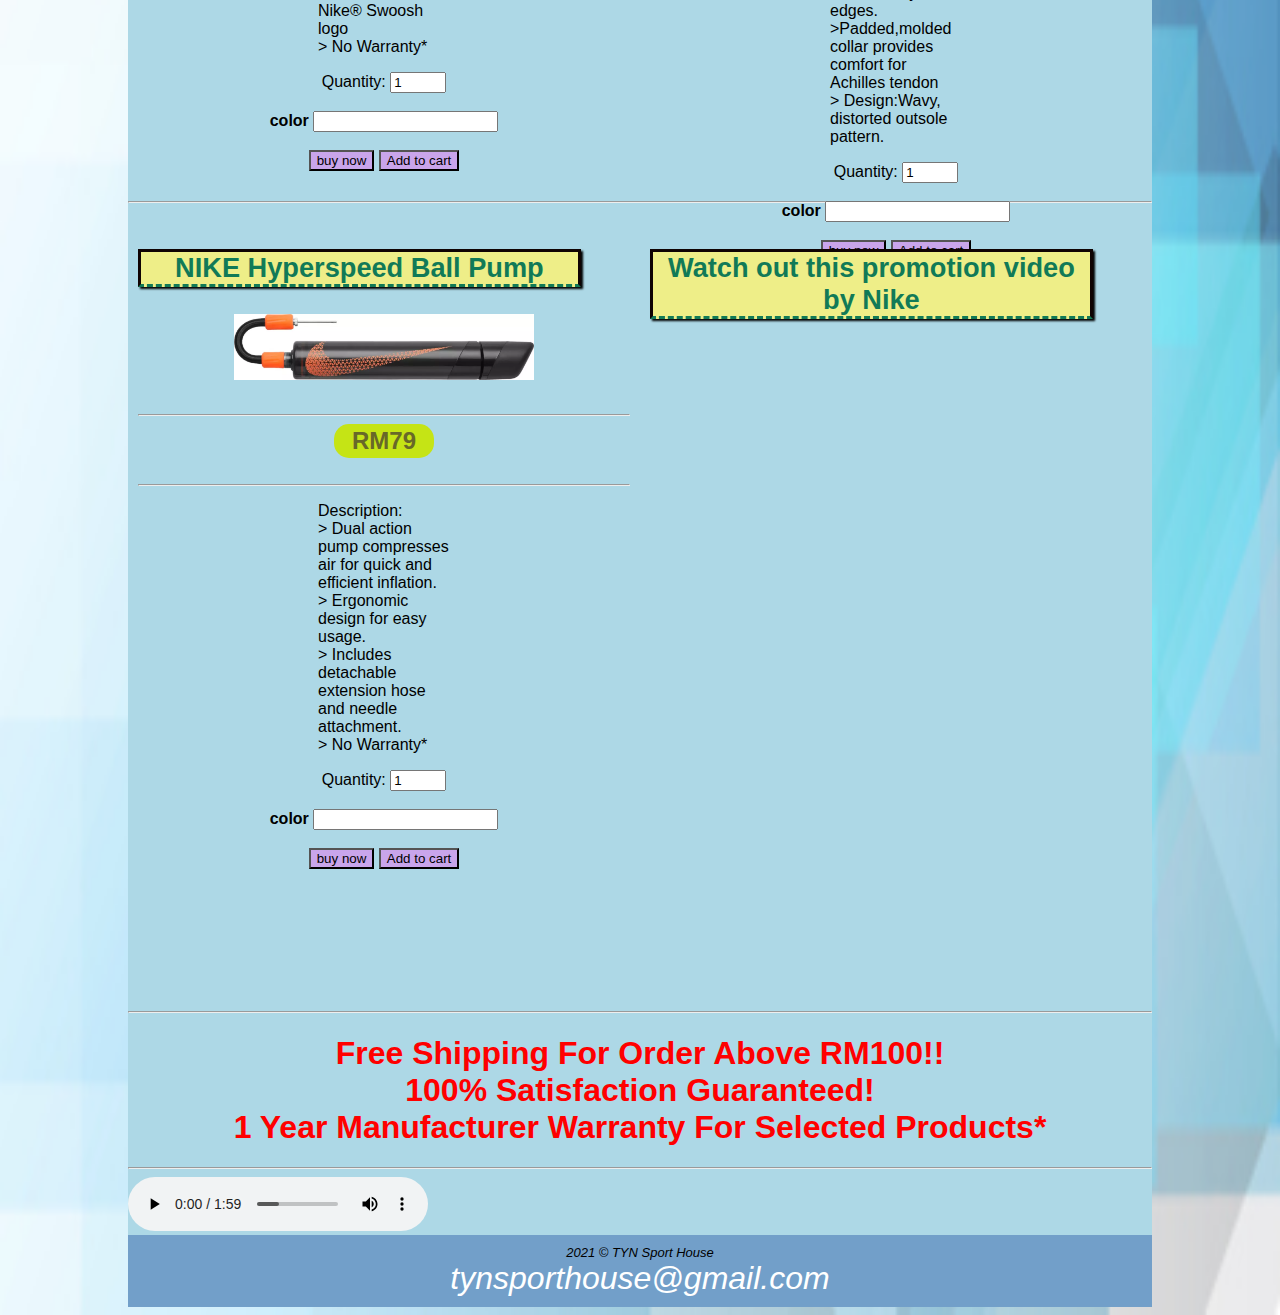
<file: basketball.html>
<!DOCTYPE html>
<html> 
    <head> 
        <bold><title>Basketball Accessories</title></bold>
        <meta charset="UTF-8">
        <html lang="en">
        <link rel="stylesheet" href="format.css">
        <script>
            function myfunc(item){
                alert("Are you sure you want to purchase" +" "+ item + "?");
            }
            function myfunc1(){
                alert("Add to cart successfully");
            }
        </script>
    </head>

    <body class="wrapper">
        <section>
        <header>
            <h1>Basketball Accessories</h1>
        </header>

        <ul class="format">
            <li><a href="index.html">Home</a></li>
            <li><a href="about_us.html">About Us</a></li>
            <li><a href="login_page.html">Login</a></li>  
            <li><a href="registration.html">Register</a></li> 
            <li><a href="contactus.html">Contact Us</a></li>    
            <li><a href="football.html">Football</a></li>
            <li><a href="basketball.html">Basketball</a></li>
            <li><a href="badminton.html">Badminton</a></li>
            <li><a href="baseball.html">Baseball</a></li>
            <li><a href="gym.html">Gym</a></li>
        </ul>

        <main>
            <div class="float">
                <h3>NIKE Versa Tack 8P Basketball</h3>
                <a href="imagebask/Nike basketball (1).jpg"><img src="imagebask/Nike basketball (1).jpg" width="163" ></a>&nbsp;&nbsp;
                <hr><h4>RM119</h4><br>
                <hr>
                <p>
                    Description:<br>
                    > Indoor/outdoor<br>
                    > Materials: 86% rubber/14% synthetic leather<br>
                    > Country/Region of Origin: China<br>
                    > Imported<br>
                </p>
                <label for="quantity">Quantity:</label>
                <input type="number" id="quantity" name="quantity" min="1" max="10" step="1" value="1">
                <br><br>
                <label><b>color</b></label>
                <input list="colors basketball" name="color"id="color" >
                <datalist id="colors basketball">
                <option value="Black">
                <option value="Royal Blue">
                <option value="Yellow">
                <option value="True Orange">
                </datalist>
                <br><br>
                <button onclick="myfunc('NIKE Versa Tack 8P Basketball')">buy now</button>
                <button onclick="myfunc1()">Add to cart</button>
            </div>
            
            <div class="float">
                <h3>NIKE Giannis Backpack Shoes</h3>
                <a href="imagebask/giannis-backpack.jpg"><img src="imagebask/giannis-backpack.jpg" width="130"></a>&nbsp;&nbsp;
                <a href="imagebask/giannis-backpack-WhBPJW.png"><img src="imagebask/giannis-backpack-WhBPJW.png" width="130"></a>
                <hr><h4>RM99</h4><br><hr>
                <p>
                    Description:<br>
                    > Dimensions:48cmx36cmWx23cmD<br>
                    > Material:59% polyester/41% nylon<br>
                    > Country/Region of Origin:Indonesia<br>
                    > Top carry handle<br>
                    > Spot clean<br>
                </p>
              
                <label for="quantity">Quantity:</label>
                <input type="number" id="quantity" name="quantity" min="1" max="10" step="1" value="1">
                <br><br>
                <label><b>color</b></label>
                <input list="colors Backpack" name="color"id="color" >
                <datalist id="colors Backpack">
                <option value="Black">
                <option value="Summit White">
                </datalist><br><br>
                
                <button onclick="myfunc('NIKE Giannis Backpack Shoes')">buy now</button>
                <button onclick="myfunc1()">Add to cart</button>   
            </div><hr>

            <div class="float">
                <h3>NIKE Doublewide Reversible Wristbands</h3>
                <a href="imagebask/Nike Doublewide Reversible Wristbands.webp"><img src="imagebask/Nike Doublewide Reversible Wristbands.webp" width="300" height="200"></a><br><br>

                <hr><h4>RM29</h4><br><hr>
                <p>
                    Description:<br>
                    >Material:95%Nylon/4%Rubber/1%Spandex<br>
                    > Length:5"<br>
                    > Machine washable<br>
                    > Country of Origin:Imported<br>
                    > Embroidered Nike® Swoosh logo<br>
                    > No Warranty*<br>
                </p>
                <label for="quantity">Quantity:</label>
                <input type="number" id="quantity" name="quantity" min="1" max="10" step="1" value="1">
                <br><br>
                <label><b>color</b></label>
                <input list="colors Wristbands" name="color"id="color" >
                <datalist id="colors Wristbands">
                <option value="White">
                <option value="Red">
                <option value="Black">
                <option value="Blue">

                </datalist><br><br>
               
                <button onclick="myfunc('NIKE Doublewide Reversible Wristbands')">buy now</button>
                <button onclick="myfunc1()">Add to cart</button>
            </div>
                
            <div class="float">
                <h3> NIKE Kyrie Flytrap 4 Basketball Shoes</h3>
                <a href="imagebask/Nike Basketball Shoes.webp"><img src="imagebask/Nike Basketball Shoes.webp" width="300" height="200"></a><br><br>
                <hr><h4>RM450</h4><br><hr>
                <P>
                    Description:<br>
                    > Country of Origin:United States of America<br>
                    >Rubber wraps up the sides in the front,giving you traction on your edges.<br>
                    >Padded,molded collar provides comfort for  Achilles tendon<br>
                    > Design:Wavy, distorted outsole pattern.<br>
                
                </P>
                <label for="quantity">Quantity:</label>
                <input type="number" id="quantity" name="quantity" min="1" max="10" step="1" value="1">
                <br><br>
                <label><b>color</b></label>
                <input list="colors Shoes" name="color"id="color" >
                <datalist id="colors shoes">
                <option value="Black/White"></option>
                <option value="White/Black"></option>
                <option value="Blue/Yellow"></option>
                <option value="Blue/Black"></option>
               
                
                </datalist><br><br>
                <button onclick="myfunc('Nike Kyrie Flytrap 4 Basketball Shoes')">buy now</button>
                <button onclick="myfunc1()">Add to cart</button>
            </div><hr>
               
            

            <div class="float">
                <h3>NIKE Hyperspeed Ball Pump</h3>
                <a href="imagebask/Nike ball pump.webp"><img src="imagebask/Nike ball pump.webp" width="300" ></a><br><br>
                <hr><h4>RM79</h4><br><hr>
                <p>
                 Description:<br>   
                > Dual action pump compresses air for quick and efficient inflation.<br>
                > Ergonomic design for easy usage.<br>
                > Includes detachable extension hose and needle attachment.<br>
                > No Warranty*<br>
                </p>
                <label for="quantity">Quantity:</label>
                <input type="number" id="quantity" name="quantity" min="1" max="10" step="1" value="1">
                <br><br>
                <label><b>color</b></label>
                <input list="colors shuttercourt" name="color"id="color" >
                <datalist id="colors shuttercourt">
                
                <option value="Black"></option>
                </datalist><br><br>
                <button onclick="myfunc('NIKE Hyperspeed Ball Pump')">buy now</button>
                <button onclick="myfunc1()">Add to cart</button>
            </div>
            

    
            <div class="float">
                <h3>Watch out this promotion video by Nike</h3>
            <br><br><br><iframe width="560" height="315" src="https://www.youtube.com/embed/Tn70NxIMk2Q" title="YouTube video player" 
            frameborder="0" allow="accelerometer; autoplay; clipboard-write; encrypted-media; gyroscope; picture-in-picture"allowfullscreen></iframe></div>
            </div><hr>
            
        </main>
        <div class="info">
            <h1 style="color: red;">Free Shipping For Order Above RM100!!<br>
                100% Satisfaction Guaranteed!<br>
                <b>1 Year  Manufacturer Warranty For Selected Products*</b><br>
            </h1>
            <hr>
            <audio controls>
                <source src="music.mp3" type="audio/mpeg">
            </audio>   

        <footer>
            2021 &copy TYN Sport House<br>
            <a href="mailto:tynsporthouse@gmail.com">tynsporthouse@gmail.com</a>
        </footer>
        </div>
    </section>
        
    </body>

</html>
</file>
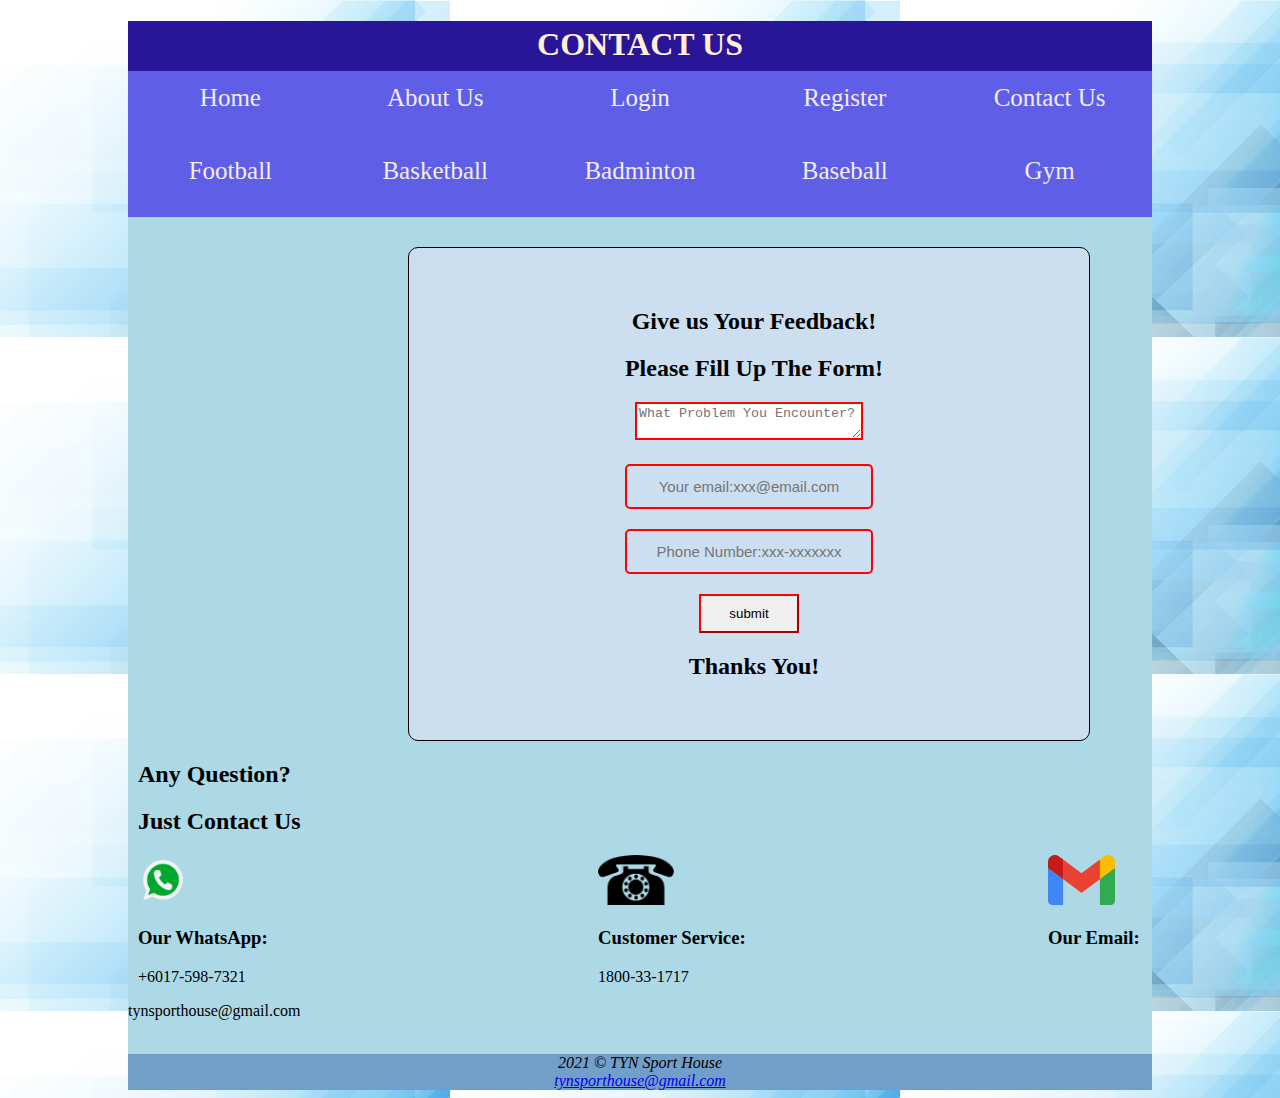
<file: contactus.html>
<!DOCTYPE html>
<head> 
    <title>Contact</title>
    <link rel="stylesheet" href="contact.css">
    <script>
    function myfunc1(){
        alert("submit form success!");
    }
</script>

</head> 

<body id="wrapper">
    <section id="inside">
    <header>
        <h1>CONTACT US</h1>
    </header>

    <nav>
    <ul class="format">
        <li><a href="index.html">Home</a></li>
        <li><a href="about_us.html">About Us</a></li>
        <li><a href="login_page.html">Login</a></li>  
        <li><a href="registration.html">Register</a></li> 
        <li><a href="contactus.html">Contact Us</a></li>    
        <li><a href="football.html">Football</a></li>
        <li><a href="basketball.html">Basketball</a></li>
        <li><a href="badminton.html">Badminton</a></li>
        <li><a href="baseball.html">Baseball</a></li>
        <li><a href="gym.html">Gym</a></li> 
               
    </ul>
    </nav>
    
    <main>
        <div class="form"> 
            <form action="index.html" class="feed">
                <h2>Give us Your Feedback!</h2>
                <h2>Please Fill Up The Form!</h2>
                <textarea placeholder="What Problem You Encounter?" cols="50" row="10000" ></textarea>
                <input type="email" placeholder="Your email:xxx@email.com"/>
                <input type="tel" placeholder="Phone Number:xxx-xxxxxxx" pattern="[0-9]{3}-[0-9]{7}">
                <button onclick="myfunc1()">submit</button>
                <h2>Thanks You!</h2>
            </form>
        </div>
        
        <div>
            <h2>Any Question?</h2>
            <h2> Just Contact Us</h2>
        </div>

        <div class="float">
            <img src="imagecontact/wsp.png" height="50px">
            <h3>Our WhatsApp:</h3>
            <p>+6017-598-7321</p>
        </div>

        <div class="float">
            <img src="imagecontact/cus.png" height="50px">
            <h3>Customer Service:</h3>
            <p>1800-33-1717</p>
        </div>

        <img src="imagecontact/email.jpg" height="50px">
        <h3>Our Email:</h3>
        <p>tynsporthouse@gmail.com</p>
        
        <br>
        <footer>
            2021 &copy TYN Sport House <br>
            <a href="mailto:tynsporthouse@gmail.com">tynsporthouse@gmail.com</a>
        </footer>
        </section>
    </main>
</body>
</file>
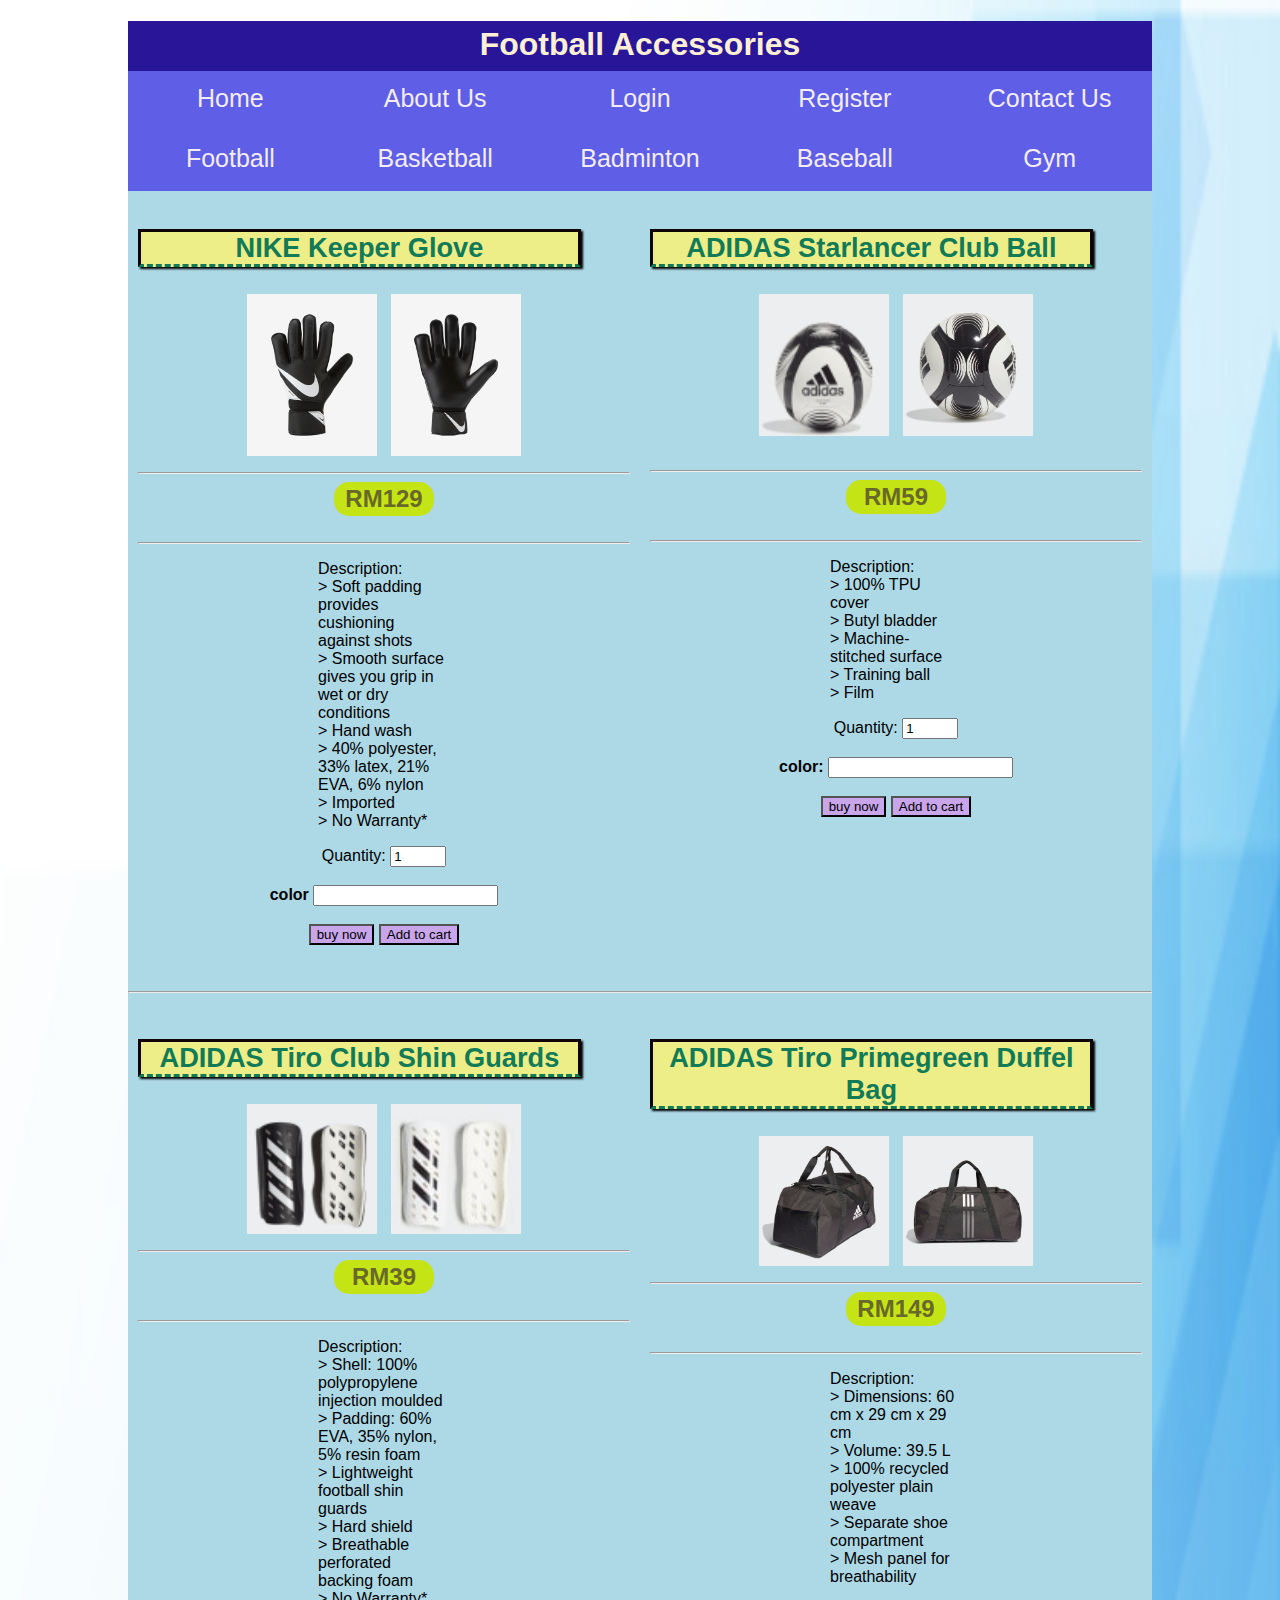
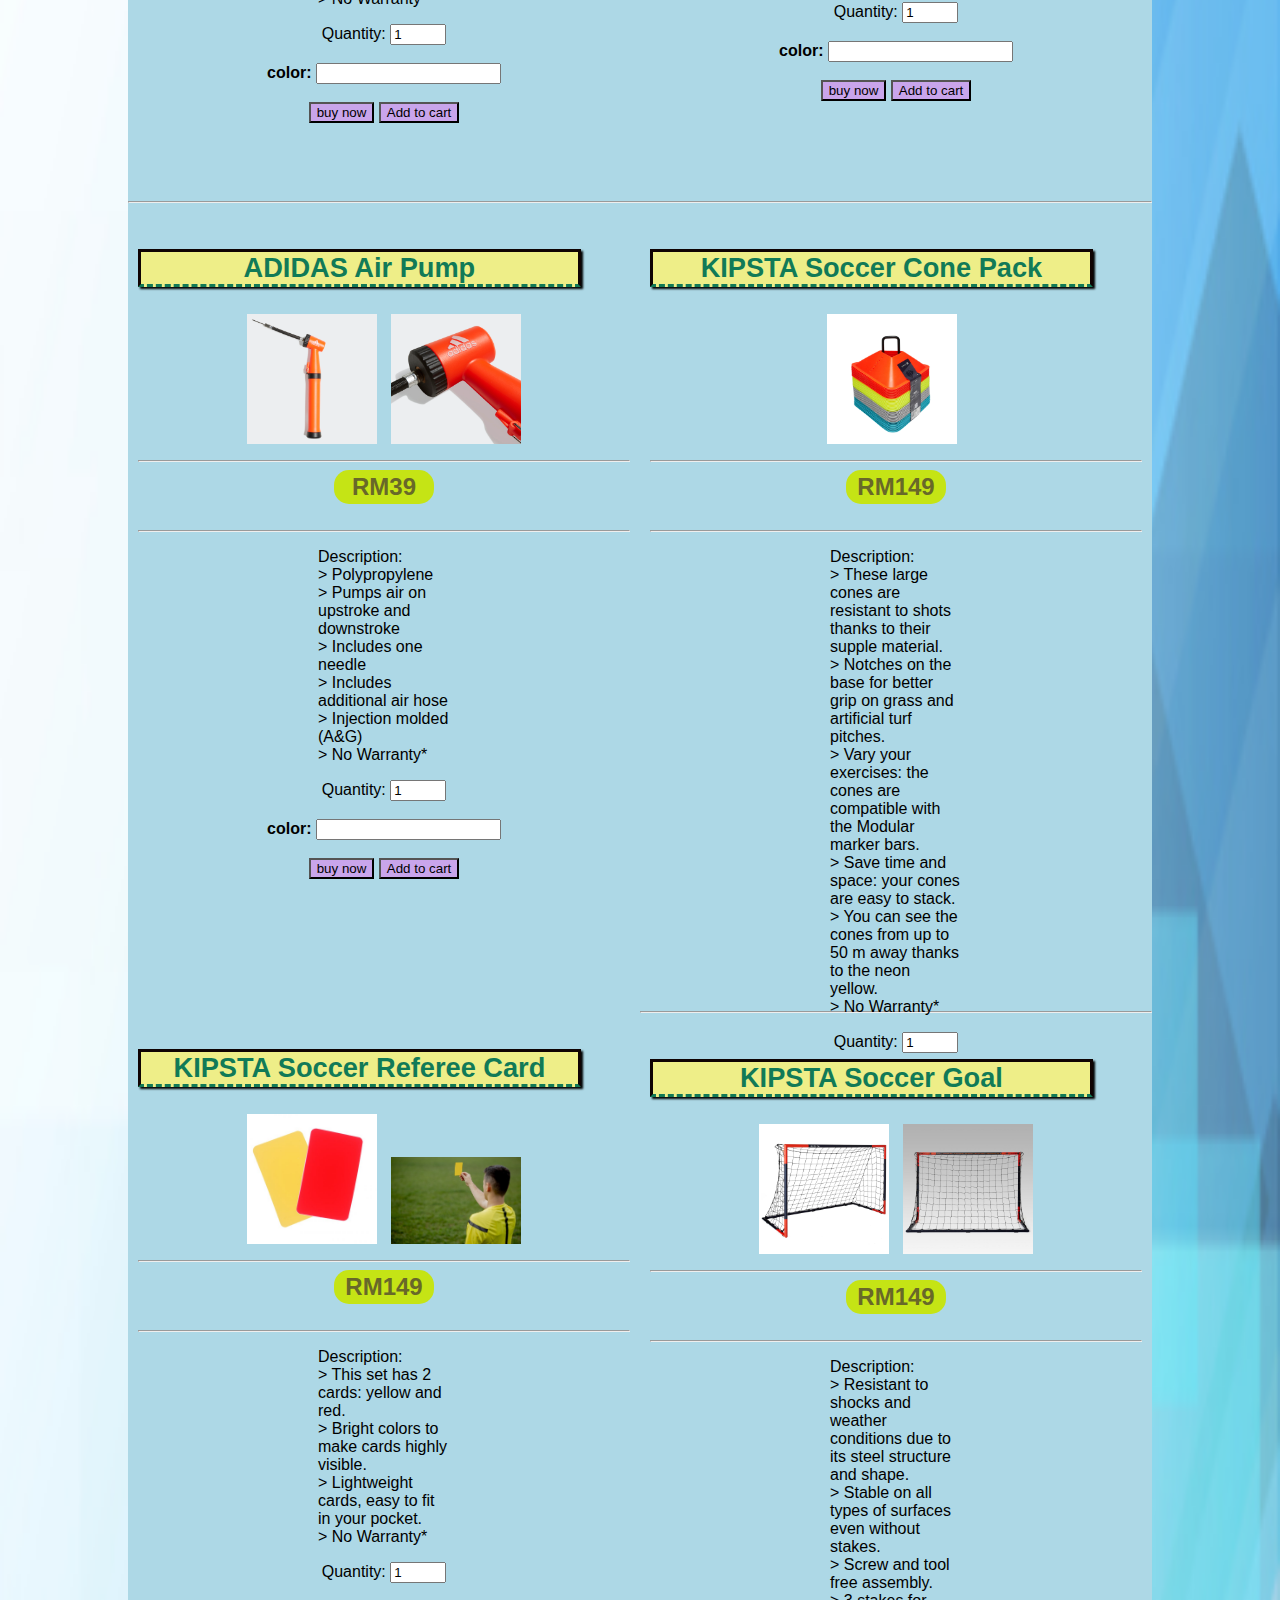
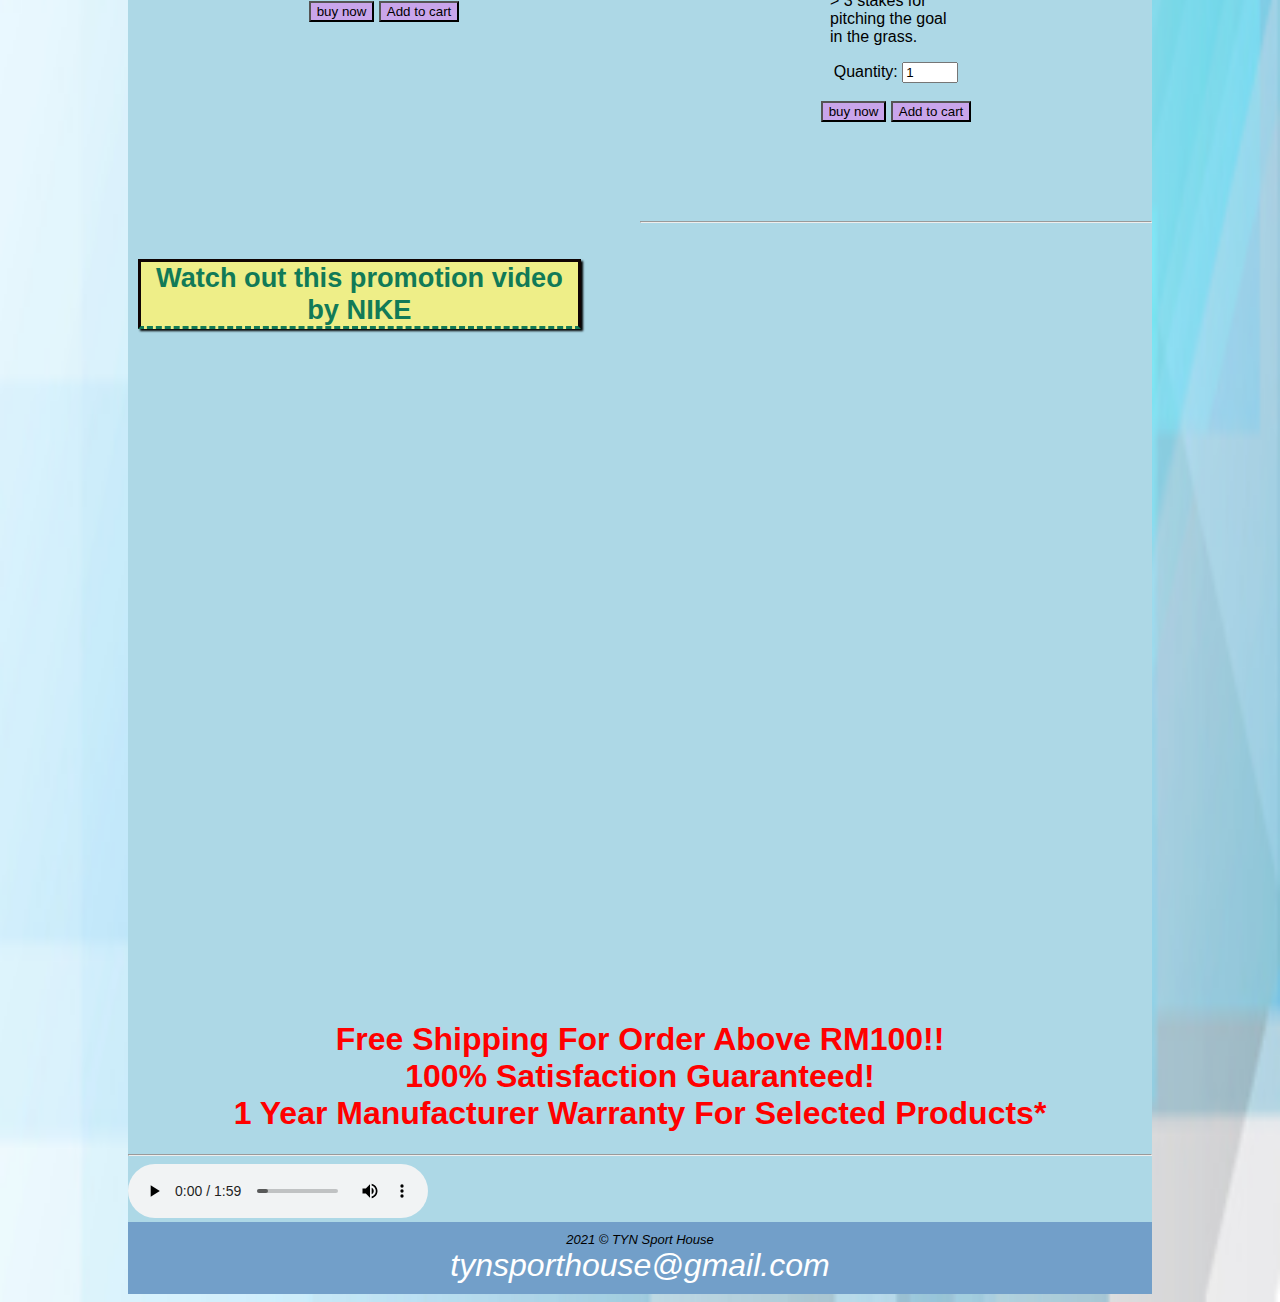
<file: football.html>
<!DOCTYPE html>
<html>
    <head>
        <bold><title>Football Accessories</title></bold>
        <meta charset="UTF-8">
        <html lang="en">
        <link rel="stylesheet" href="format.css">
        <script>
            function myfunc(item){
                alert("Are you sure you want to purchase" +" "+ item + "?");
            }
            function myfunc1(){
                alert("Add to cart successfully");
            }
        </script>
    </head>

    <body class="wrapper">
        <section>

        <header>
            <h1>Football Accessories</h1>
        </header>
        
        <nav>
        <ul class="format">
            <li><a href="index.html">Home</a></li>
            <li><a href="about_us.html">About Us</a></li>
            <li><a href="login_page.html">Login</a></li>  
            <li><a href="registration.html">Register</a></li> 
            <li><a href="contactus.html">Contact Us</a></li>    
            <li><a href="football.html">Football</a></li>
            <li><a href="basketball.html">Basketball</a></li>
            <li><a href="badminton.html">Badminton</a></li>
            <li><a href="baseball.html">Baseball</a></li>
            <li><a href="gym.html">Gym</a></li>      
        </ul>
        </nav>
        <main>
            <div class="float">
                <h3>NIKE Keeper Glove</h3>
                <a href="imagefoot/KeeperGloveFront.jpg"><img src="imagefoot/KeeperGloveFront.jpg" width="130" ></a>&nbsp;&nbsp;
                <a href="imagefoot/KeeperGloveBack.jpg"><img src="imagefoot/KeeperGloveBack.jpg" width="130" ></a>
                <hr><h4>RM129</h4><br>
                <hr>
                <p>
                    Description:<br>
                    > Soft padding provides cushioning against shots<br>
                    > Smooth surface gives you grip in wet or dry conditions<br>
                    > Hand wash<br>
                    > 40% polyester, 33% latex, 21% EVA, 6% nylon<br>
                    > Imported<br> 
                    > No Warranty*<br>
                </p>
                <label for="quantity">Quantity:</label>
                <input type="number" id="quantity" name="quantity" min="1" max="10" step="1" value="1">
                <br><br>
                <label><b>color</b></label>
                <input list="colors" name="color"id="color" >
                <datalist id="colors">
                <option value="Black">
                <option value="White">
                </datalist>
                <br><br>
                <button onclick="myfunc('NIKE Keeper GLove')">buy now</button>
                <button onclick="myfunc1()">Add to cart</button>
            </div>
            
            <div class="float">
                <h3>ADIDAS Starlancer Club Ball</h3>
                <a href="imagefoot/footballFront.jpg"><img src="imagefoot/footballFront.jpg" width="130" height="142"></a>&nbsp;&nbsp;
                <a href="imagefoot/footballBack.jpg"><img src="imagefoot/footballBack.jpg" width="130" height="142"></a><br><br>
                <hr><h4>RM59</h4><br>
                <hr>
                <p>
                    Description:<br>
                    > 100% TPU cover<br>
                    > Butyl bladder<br>
                    > Machine-stitched surface<br>
                    > Training ball<br>
                    > Film<br>
                </p>
                <label for="quantity">Quantity:</label>
                <input type="number" id="quantity" name="quantity" min="1" max="10" step="1" value="1">
                <br><br>
                <label><b>color:</b></label>
                <input list="colors" name="color"id="color" >
                <br><br>
                <button onclick="myfunc('ADIDAS Starlancer Club Ball')">buy now</button>
                <button onclick="myfunc1()">Add to cart</button>
            </div><hr>

            <div class="float">
                <h3>ADIDAS Tiro Club Shin Guards</h3>
                <a href="imagefoot/shinGuardsBlack.jpg"><img src="imagefoot/shinGuardsBlack.jpg" width="130"></a>&nbsp;&nbsp;
                <a href="imagefoot/shinGuardsWhite.jpg"><img src="imagefoot/shinGuardsWhite.jpg" width="130"></a>
                <hr><h4>RM39</h4><br>
                <hr>
                <p>
                    Description:<br>
                    > Shell: 100% polypropylene injection moulded<br>
                    > Padding: 60% EVA, 35% nylon, 5% resin foam<br>
                    > Lightweight football shin guards<br>
                    > Hard shield<br>
                    > Breathable perforated backing foam<br>
                    > No Warranty*<br>
                </p>
                <label for="quantity">Quantity:</label>
                <input type="number" id="quantity" name="quantity" min="1" max="10" step="1" value="1">
                <br><br>
                <label><b>color:</b></label>
                <input list="colors" name="color"id="color" >
                <br><br>
                <button onclick="myfunc('ADIDAS Tiro Club Shin Guards')">buy now</button>
                <button onclick="myfunc1()">Add to cart</button>
            </div>
                
            <div class="float">
                <h3>ADIDAS Tiro Primegreen Duffel Bag</h3>
                <a href="imagefoot/bag1.jpg"><img src="imagefoot/bag1.jpg" width="130"></a>&nbsp;&nbsp;
                <a href="imagefoot/bag2.jpg"><img src="imagefoot/bag2.jpg" width="130"></a>
                <hr><h4>RM149</h4><br>
                <hr>
                <p>
                    Description:<br>
                    > Dimensions: 60 cm x 29 cm x 29 cm<br>
                    > Volume: 39.5 L<br>
                    > 100% recycled polyester plain weave<br>
                    > Separate shoe compartment<br>
                    > Mesh panel for breathability<br>
                </p>
                <label for="quantity">Quantity:</label>
                <input type="number" id="quantity" name="quantity" min="1" max="10" step="1" value="1">
                <br><br>
                <label><b>color:</b></label>
                <input list="colors" name="color"id="color" >
                <br><br>
                <button onclick="myfunc('ADIDAS Tiro Primegreen Duffel Bag')">buy now</button>
                <button onclick="myfunc1()">Add to cart</button>
            </div><hr>

            <div class="float">
                <h3>ADIDAS Air Pump</h3>
                <a href="imagefoot/airPump1.jpg"><img src="imagefoot/airPump1.jpg" width="130"></a>&nbsp;&nbsp;
                <a href="imagefoot/airPump2.jpg"><img src="imagefoot/airPump2.jpg" width="130"></a>  
                <hr><h4>RM39</h4><br>
                <hr>
                <p>
                    Description:<br>
                    > Polypropylene<br>
                    > Pumps air on upstroke and downstroke<br>
                    > Includes one needle<br>
                    > Includes additional air hose<br>
                    > Injection molded (A&G)<br>
                    > No Warranty*<br>
                </p>
                <label for="quantity">Quantity:</label>
                <input type="number" id="quantity" name="quantity" min="1" max="10" step="1" value="1">
                <br><br>
                <label><b>color:</b></label>
                <input list="color p" name="colors"id="colors" >
                <datalist id="color p">
                    <option value="Black">
                    <option value="White">
                    <option value="Solar Red">
                </datalist>
                <br><br>
                <button onclick="myfunc('ADIDAS Air Pump')">buy now</button>
                <button onclick="myfunc1()">Add to cart</button>
            </div>
                
           

            <div class="float">
                <h3>KIPSTA Soccer Cone Pack</h3>
                <a href="imagefoot/soccerCone1.jpg"><img src="imagefoot/soccerCone1.jpg" width="130"></a>&nbsp;&nbsp;
                
                <hr><h4>RM149</h4><br>
                <hr>
                <p>
                    Description:<br>
                    > These large cones are resistant to shots thanks to their supple material.<br>
                    > Notches on the base for better grip on grass and artificial turf pitches.<br>
                    > Vary your exercises: the cones are compatible with the Modular marker bars.<br>
                    > Save time and space: your cones are easy to stack.<br>
                    > You can see the cones from up to 50 m away thanks to the neon yellow.<br>
                    > No Warranty*<br>
                </p>
                <label for="quantity">Quantity:</label>
                <input type="number" id="quantity" name="quantity" min="1" max="10" step="1" value="1">
                <br><br>
                <button onclick="myfunc('KIPSTA Soccer Cone Pack')">buy now</button>
                <button onclick="myfunc1()">Add to cart</button>
            </div>

            <div class="float">
                <h3>KIPSTA Soccer Referee Card</h3>
                <a href="imagefoot/soccerCard1.jpg"><img src="imagefoot/soccerCard1.jpg" width="130"></a>&nbsp;&nbsp;
                <a href="imagefoot/soccerCard2.jpg"><img src="imagefoot/soccerCard2.jpg" width="130"></a>
                <hr><h4>RM149</h4><br>
                <hr>
                <p>
                    Description:<br>
                    > This set has 2 cards: yellow and red.<br>
                    > Bright colors to make cards highly visible.<br>
                    > Lightweight cards, easy to fit in your pocket.<br>
                    > No Warranty*<br>
                </p>
                <label for="quantity">Quantity:</label>
                <input type="number" id="quantity" name="quantity" min="1" max="10" step="1" value="1">
                <br><br>
                <button onclick="myfunc('KIPSTA Soccer Referee Card')">buy now</button>       
                <button onclick="myfunc1()">Add to cart</button>     
            </div><hr>

            <div class="float">
                <h3>KIPSTA Soccer Goal</h3>
                <a href="imagefoot/goal1.jpg"><img src="imagefoot/goal1.jpg" width="130"></a>&nbsp;&nbsp;
                <a href="imagefoot/goal2.jpg"><img src="imagefoot/goal2.jpg" width="130"></a>
                <hr><h4>RM149</h4><br>
                <hr>
                <p>
                    Description:<br>
                    > Resistant to shocks and weather conditions due to its steel structure and shape.<br>
                    > Stable on all types of surfaces even without stakes.<br>
                    > Screw and tool free assembly.<br>
                    > 3 stakes for pitching the goal in the grass.<br>
                </p>
                <label for="quantity">Quantity:</label>
                <input type="number" id="quantity" name="quantity" min="1" max="10" step="1" value="1">
                <br><br>
                <button onclick="myfunc('KIPSTA Soccer Goal')">buy now</button> 
                <button onclick="myfunc1()">Add to cart</button>
            </div>

            <div class="float">
                <h3>Watch out this promotion video by NIKE</h3><br>
                <iframe width="560" height="315" src="https://www.youtube.com/embed/8UVyhF1zkxI" title="YouTube video player" 
                frameborder="0" allow="accelerometer; autoplay; clipboard-write; encrypted-media; gyroscope; picture-in-picture" allowfullscreen></iframe></div>
            </div><hr>

        </main>
        <div class="footer">
        <h1 style="color: red;">Free Shipping For Order Above RM100!!<br>
            100% Satisfaction Guaranteed!<br>
            <b>1 Year  Manufacturer Warranty For Selected Products*</b><br>
        </h1>
        <hr>
        <audio controls>
            <source src="music.mp3" type="audio/mpeg">
        </audio>
        </div>
            
        <footer>
            2021 &copy TYN Sport House <br>
            <a href="mailto:tynsporthouse@gmail.com">tynsporthouse@gmail.com</a>
        </footer>
    </section>
    </body>
</html>
</file>
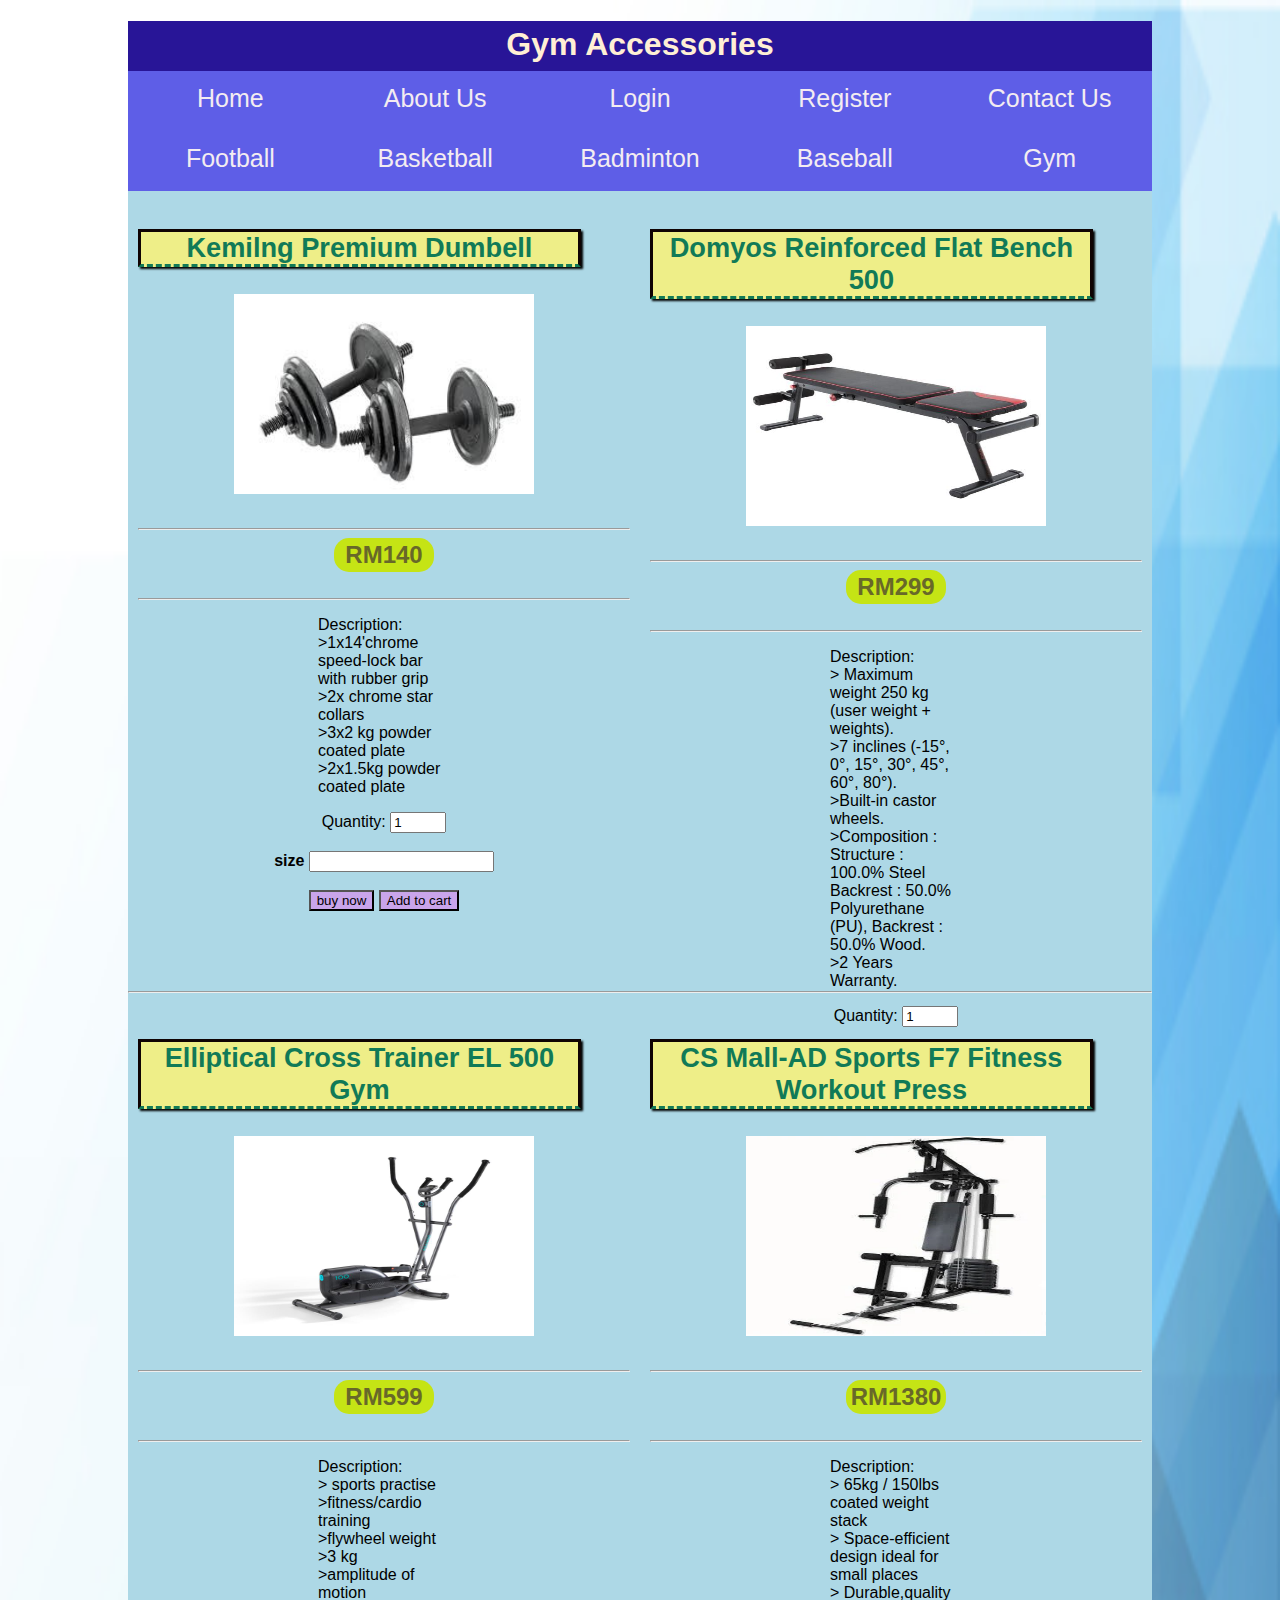
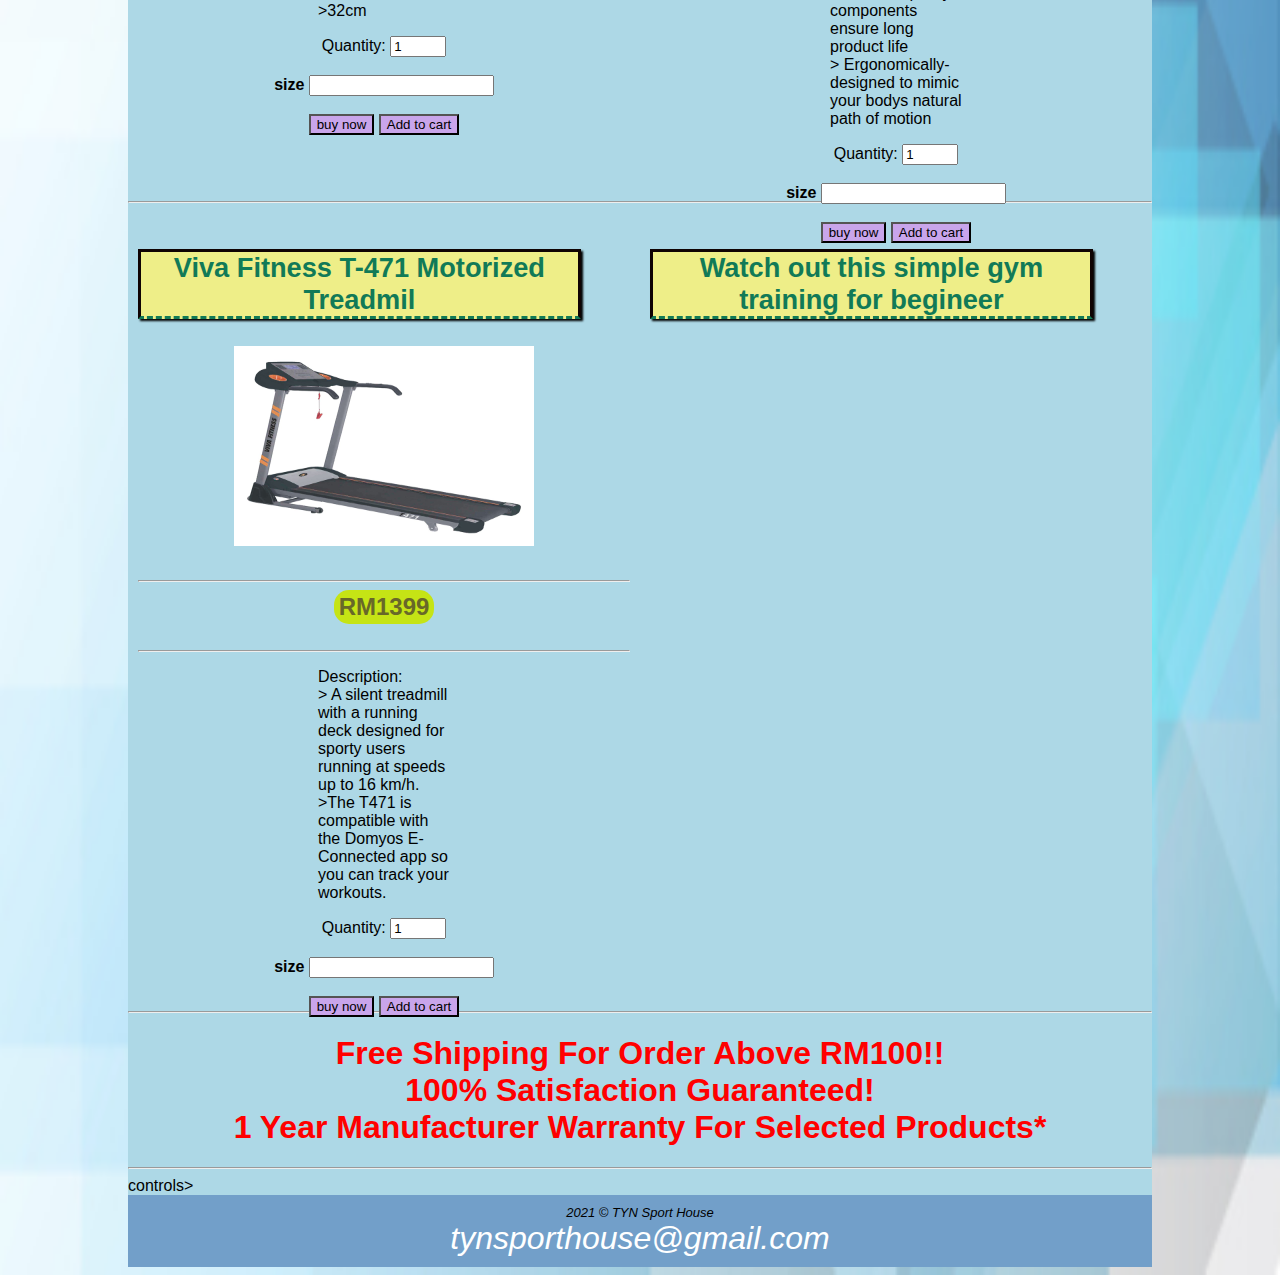
<file: gym.html>
<!DOCTYPE html>
<html>
    <head>
        <bold><title>Gym Accessories</title></bold>
        <meta charset="UTF-8">
        <html lang="e<n">
        <link rel="stylesheet" href="format.css">
        <script>
            function myfunc(item){
                alert("Are you sure you want to purchase" +" "+ item + "?");
            }
            function myfunc1(){
                alert("Add to cart successfully");
            }
        </script>
    </head>

    <body class="wrapper">
        <section>

        <header>
            <h1>Gym Accessories</h1>
        </header>

        <ul class="format">
            <li><a href="index.html">Home</a></li>
            <li><a href="about_us.html">About Us</a></li>
            <li><a href="login_page.html">Login</a></li>  
            <li><a href="registration.html">Register</a></li> 
            <li><a href="contactus.html">Contact Us</a></li>    
            <li><a href="football.html">Football</a></li>
            <li><a href="basketball.html">Basketball</a></li>
            <li><a href="badminton.html">Badminton</a></li>
            <li><a href="baseball.html">Baseball</a></li>
            <li><a href="gym.html">Gym</a></li>       
        </ul>

        <main>
            <div class="float">
                <h3>Kemilng Premium Dumbell </h3>
                <a href="imagegym/dumbell 2.jpeg"><img src="imagegym/dumbell 2.jpeg" width="300" height="200" ></a><br><br>
                <hr><h4>RM140</h4><br>
                <hr>
                <p>
                    Description:<br>
                    >1x14'chrome speed-lock bar with rubber grip<br>
                    >2x chrome star collars<br>
                    >3x2 kg powder coated plate<br>
                    >2x1.5kg powder coated plate<br>

                   
                </p>
                <label for="quantity">Quantity:</label>
                <input type="number" id="quantity" name="quantity" min="1" max="10" step="1" value="1">
                <br><br>
                <label><b>size</b></label>
                <input list="colors dumbell" name="color"id="color" >
                <datalist id="colors dumbell">
                <option value="one size">
                
                </datalist>
                <br><br>
                <button onclick="myfunc('Kemilng Premium Dumbell')">buy now</button>
                <button onclick="myfunc1()">Add to cart</button>
            </div>
            
            <div class="float">
                <h3>Domyos Reinforced Flat Bench 500</h3>
                <a href="imagegym/flat bench.jpg"><img src="imagegym/flat bench.jpg" width="300" height="200" ></a><br><br>
                <hr><h4>RM299</h4><br><hr>
                <p>
                    Description:<br>
                    > Maximum weight 250 kg (user weight + weights).<br>
                    >7 inclines (-15°, 0°, 15°, 30°, 45°, 60°, 80°).<br>
                    >Built-in castor wheels.<br>
                    >Composition : Structure : 100.0% Steel Backrest : 50.0% Polyurethane (PU), Backrest : 50.0% Wood.<br>
                    >2 Years Warranty.<br>
                    
                    
                </p>
              
                <label for="quantity">Quantity:</label>
                <input type="number" id="quantity" name="quantity" min="1" max="10" step="1" value="1">
                <br><br>
                <label><b>size</b></label>
                <input list="colors flat bench" name="color"id="color" >
                <datalist id="colors flat bench">
                <option value="one size">
                
                </datalist><br><br>
                
                <button onclick="myfunc('Domyos Reinforced Flat Bench 500 ')">buy now</button>
                <button onclick="myfunc1()">Add to cart</button>   
            </div><hr>

            <div class="float">
                <h3>Elliptical Cross Trainer EL 500 Gym</h3>
                <a href="imagegym/cross trainer.jpg"><img src="imagegym/cross trainer.jpg" width="300" height="200"></a><br><br>

                <hr><h4>RM599</h4><br><hr>
                <p>
                    Description:<br>
                    > sports practise<br>
                    >fitness/cardio training<br>
                    >flywheel weight<br>
                    >3 kg<br>
                    >amplitude of motion<br>
                    >32cm<br>

                     

                </p>
                <label for="quantity">Quantity:</label>
                <input type="number" id="quantity" name="quantity" min="1" max="10" step="1" value="1">
                <br><br>
                <label><b>size</b></label>
                <input list="colors cross trainer" name="color"id="color" >
                <datalist id="colors cross trainer">
                <option value="one size">
                
                </datalist><br><br>
               
                <button onclick="myfunc('Elliptical Cross Trainer EL 500 Gym')">buy now</button>
                <button onclick="myfunc1()">Add to cart</button>
            </div>
                
            <div class="float">
                <h3> CS Mall-AD Sports F7 Fitness Workout Press</h3>
                <a href="imagegym/workout press machine.webp"><img src="imagegym/workout press machine.webp" width="300" height="200"></a><br><br>
                <hr><h4>RM1380</h4><br><hr>
                <P>
                    Description:<br>
                
                    > 65kg / 150lbs coated weight stack<br>
                    > Space-efficient design ideal for small places<br>
                    > Durable,quality components ensure long product life<br>
                    > Ergonomically-designed to mimic your bodys natural path of motion<br>
                </P>
                <label for="quantity">Quantity:</label>
                <input type="number" id="quantity" name="quantity" min="1" max="10" step="1" value="1">
                <br><br>
                <label><b>size</b></label>
                <input list="colors workout press" name="color"id="color" >
                <datalist id="colors workout press">
                <option value="one size"></option>
               
               
                
                </datalist><br><br>
                <button onclick="myfunc('CS Mall-AD Sports F7 Fitness Workout Press')">buy now</button>
                <button onclick="myfunc1()">Add to cart</button>
            </div><hr>
               
            

            <div class="float">
                <h3>Viva Fitness T-471 Motorized Treadmil</h3>
                <a href="imagegym/treadmill.jpg"><img src="imagegym/treadmill.jpg" width="300" height="200"></a><br><br>
                <hr><h4>RM1399</h4><br><hr>
                <p>
                 Description:<br>   
                > A silent treadmill with a running deck designed for sporty users
                 running at speeds up to 16 km/h. <br>
                >The T471 is compatible with the Domyos E-Connected app so you can track your workouts.
                </p>
                <label for="quantity">Quantity:</label>
                <input type="number" id="quantity" name="quantity" min="1" max="10" step="1" value="1">
                <br><br>
                <label><b>size</b></label>
                <input list="colors treadmill" name="color"id="color" >
                <datalist id="colors treadmill">
                
                <option value="one size"></option>
                </datalist><br><br>
                <button onclick="myfunc('Viva Fitness T-471 Motorized Treadmil')">buy now</button>
                <button onclick="myfunc1()">Add to cart</button>
            </div>
            

            </main>
        <div class="float">
            <h3>Watch out this simple gym training for begineer</h3>
        <br><br><br><iframe width="560" height="315" src="https://www.youtube.com/embed/WDNQk_vJ2xE" title="YouTube video player" 
        frameborder="0" allow="accelerometer; autoplay; clipboard-write; encrypted-media; gyroscope; picture-in-picture" allowfullscreen ></iframe>
        </div><hr>

        <h1 style="color: red;">Free Shipping For Order Above RM100!!<br>
            100% Satisfaction Guaranteed!<br>
            <b>1 Year  Manufacturer Warranty For Selected Products*</b><br>
        </h1>
        <hr> controls>
            <source src="music.mp3" type="audio/mpeg">
        </audio>     
            <footer>
                2021 &copy TYN Sport House <br>
                <a href="mailto:tynsporthouse@gmail.com">tynsporthouse@gmail.com</a>
            </footer>
    </section>
    </body>
</html>
</file>
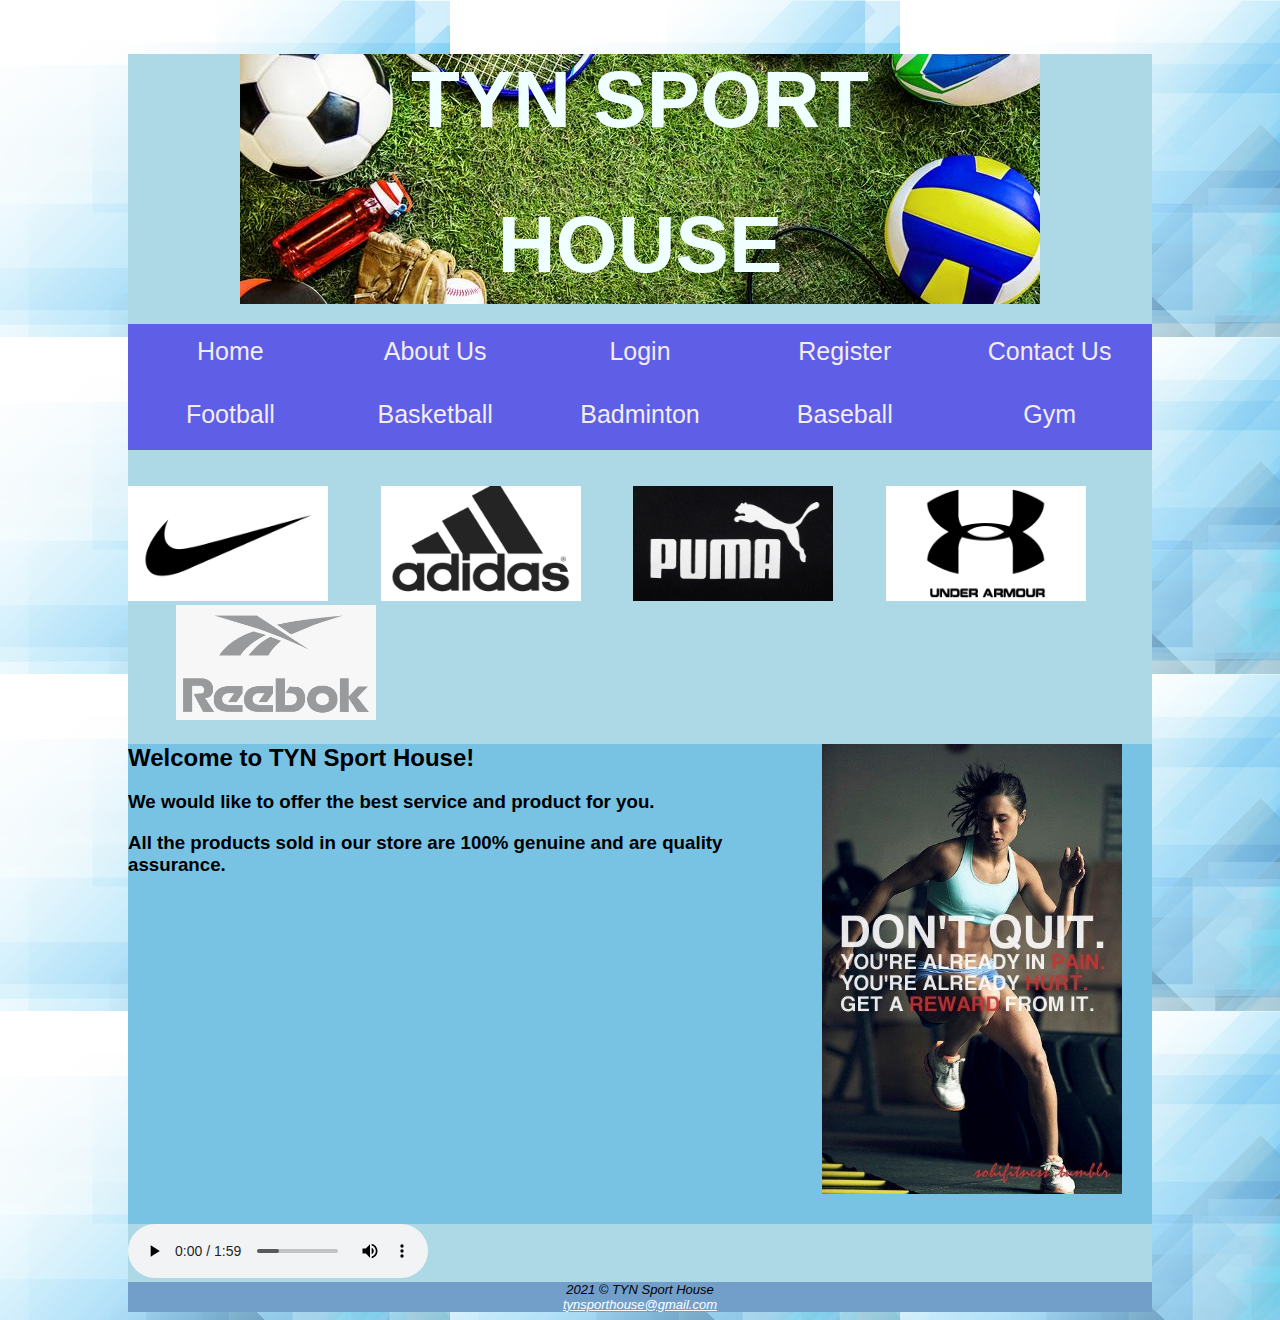
<file: home.html>
<!DOCTYPE html>
<html> 
    <head>
        <meta charset="UTF-8">
        <title>TYN SPORT HOUSE</title>
        <link rel="stylesheet" href="home.css">
    </head> 

    <body id="wrapper">
        <section>
        <header class="home">
            <h1>TYN SPORT</h1>
            <h1>HOUSE</h1>
        </header>
        <nav>
        <ul>
            <li><a href="home.html">Home</a></li>
            <li><a href="about_us.html">About Us</a></li>
            <li><a href="login_page.html">Login</a></li> 
            <li><a href="registration.html">Register</a></li> 
            <li><a href="contactus.html">Contact Us</a></li> 
            <li><a href="football.html">Football</a></li> 
            <li><a href="basketball.html">Basketball</a></li>
            <li><a href="badminton.html">Badminton</a></li>
            <li><a href="baseball.html">Baseball</a></li>
            <li><a href="gym.html">Gym</a></li>  
        </ul>
        </nav>
    
        <main>
            <br><br>
            <div>
                <img src="imagehome/nike.jpg" width="200" height="115" alt="nike logo">
                <img class="logo" src="imagehome/adidas.jpg" width="200" height="115" alt="adidas logo">
                <img class="logo" src="imagehome/puma.jpg" width="200" height="115" alt="puma logo">
                <img class="logo" src="imagehome/um.jpg" width="200" height="115" alt="under armour logo">
                <img class="logo" src="imagehome/reebook.jpg" width="200" height="115" alt="reebook logo">
            </div>
            <div class="welcome">
                <img class="quote" src="imagehome/sportquote.jpg" height="450" align="right">
                <h2>Welcome to TYN Sport House!</h2>
                <h3>We would like to offer the best service and product for you.</h3>
                <h3>All the products sold in our store are 100% genuine and are quality assurance.</h3>
                <div class="video">
                    <iframe width="560" height="315" src="https://www.youtube.com/embed/FRSllf_j4Pk" title="YouTube video player" 
                    frameborder="0" allow="accelerometer; autoplay; clipboard-write; encrypted-media; gyroscope; picture-in-picture" allowfullscreen></iframe>
                </div>
            </div>
        </main> 

        <audio controls autoplay>
            <source src="music.mp3" type="audio/mpeg">
        </audio>

        <footer>
            2021 &copy TYN Sport House <br>
            <a href="mailto:tynsporthouse@gmail.com">tynsporthouse@gmail.com</a>
        </footer>      
        </section>
    </body>
</html>
</file>
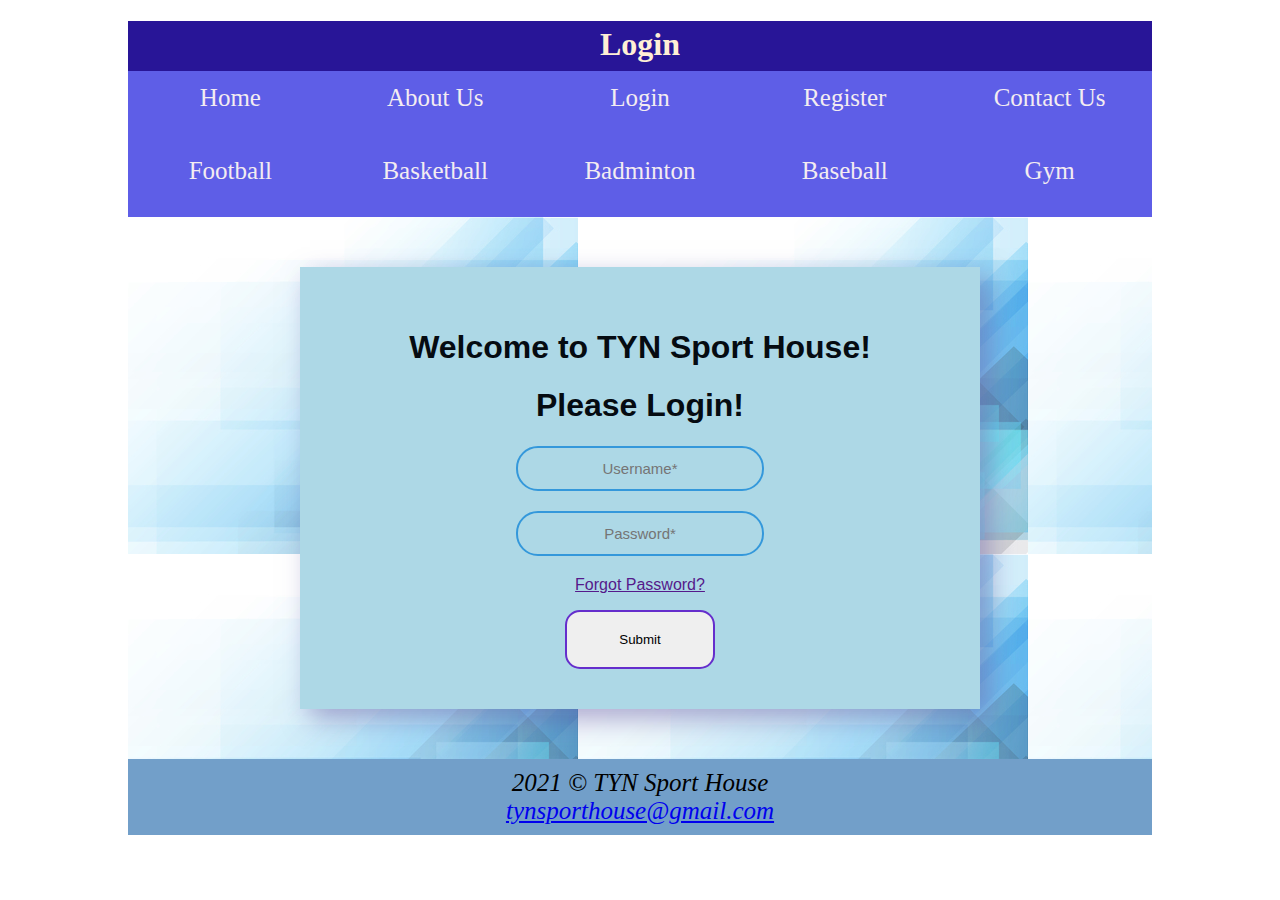
<file: login_page.html>
<!DOCTYPE html>
<html>   
    <head> 
        <title>Login</title>
        <link rel="stylesheet" href="login.css" />
        <script>
        function myfunc1(){
            alert("Login success!");
        }
        function myfunc(){
            alert("Are you sure you want to reset a new password?")
        }
    </script>
    </head>
    
    <body id="wrapper">
        <section id="inside">
            <header>
                <h1>Login</h1>
            </header>
        
            <nav>
            <ul class="format">
                <li><a href="index.html">Home</a></li>
                <li><a href="about_us.html">About Us</a></li>
                <li><a href="login_page.html">Login</a></li>  
                <li><a href="registration.html">Register</a></li> 
                <li><a href="contactus.html">Contact Us</a></li>
                <li><a href="football.html">Football</a></li>
                <li><a href="basketball.html">Basketball</a></li>
                <li><a href="badminton.html">Badminton</a></li>
                <li><a href="baseball.html">Baseball</a></li>
                <li><a href="gym.html">Gym</a></li> 
            </ul>
            </nav>
        </section>
    </body>

    <main>
        <form action="index.html" class="login">
            <h1>Welcome to TYN Sport House!</h1>
            <h1>Please Login!</h1>
            <input type="text" placeholder="Username*" required/>
            <input type="password" placeholder="Password*" required/>
            <p><a href onclick="myfunc()">Forgot Password?</a></p>
            <button onclick="myfunc1()" > Submit<br>
        </form>
    </main>

    <footer>
        2021 &copy TYN Sport House <br>
        <a href="mailto:tynsporthouse@gmail.com">tynsporthouse@gmail.com</a>
    </footer>
</html>
</file>
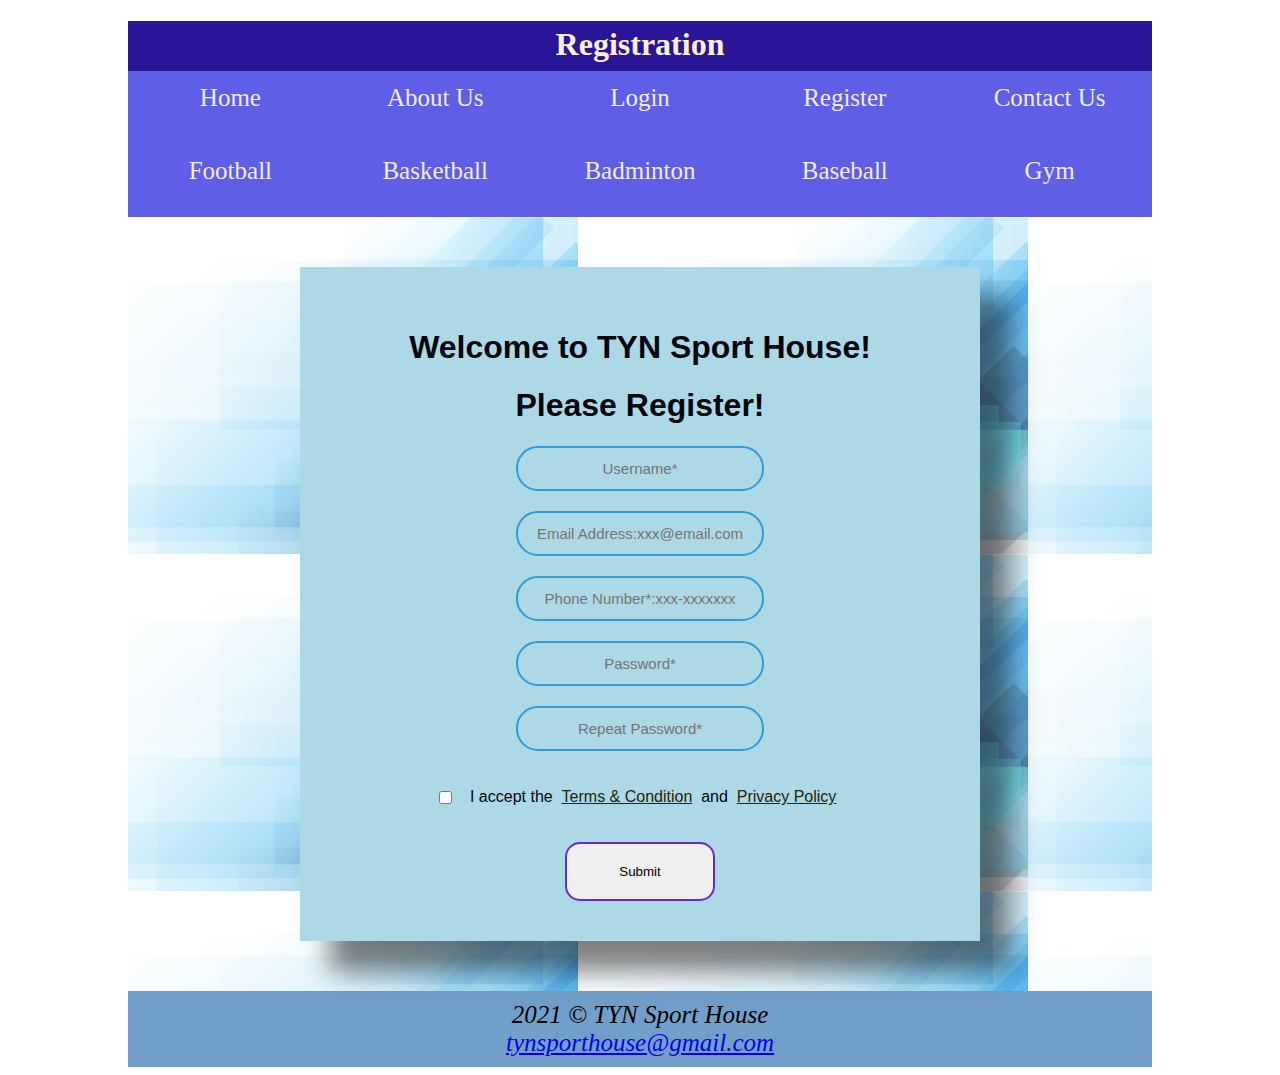
<file: registration.html>
<!DOCTYPE html>
<html>   
    <head>
        <title>Registration</title>
        <link rel="stylesheet" href="register.css">
        <script>
        function myfunc(){
            alert("register success !");
        }
    </script>
    </head>

    <body id="wrapper">
        <section id="inside">
            <header>
                <h1>Registration</h1>
            </header>
            <nav>
            <ul class="format">
                <li><a href="index.html">Home</a></li>
                <li><a href="about_us.html">About Us</a></li>
                <li><a href="login_page.html">Login</a></li>  
                <li><a href="registration.html">Register</a></li> 
                <li><a href="contactus.html">Contact Us</a></li>    
                <li><a href="football.html">Football</a></li>
                <li><a href="basketball.html">Basketball</a></li>
                <li><a href="badminton.html">Badminton</a></li>
                <li><a href="baseball.html">Baseball</a></li>
                <li><a href="gym.html">Gym</a></li>
            </ul>
            </nav>
        </section> 
    </body>   

    <main>
        <form action="login_page.html" class="register">
            <h1>Welcome to TYN Sport House!</h1>
            <h1>Please Register!</h1>
            <input type="text" placeholder="Username*" required/>
            <input type="email" placeholder="Email Address:xxx@email.com" required/>
            <input type="tel" placeholder="Phone Number*:xxx-xxxxxxx" pattern="[0-9]{3}-[0-9]{7}" required/>
            <input type="password" placeholder="Password*" required />
            <input type="password" placeholder="Repeat Password*" required />
            <label class="checkbox">
                <input type="checkbox" />
                &nbsp;&nbsp;&nbsp;&nbsp;I accept the &nbsp;<a href="" target="_blank">Terms & Condition</a>&nbsp; and &nbsp;<a href="" target="_blank">Privacy Policy</a>&nbsp;
            </label><br><br>
            <button onclick="myfunc()" >Submit<br>
        </form>
    </main>
            
    <footer>
        2021 &copy TYN Sport House <br>
        <a href="mailto:tynsporthouse@gmail.com">tynsporthouse@gmail.com</a>
    </footer>
        
</html>
</file>
<file: index.css>
body {
    background-image: url(background/bluebackground.jpg);
    font-family: Verdana, Geneva, Tahoma, sans-serif;
}

header.home {
    background-image: url("imagehome/homePage.jpg");
    height: 250px;
    background-repeat: no-repeat;
    color:azure;
    text-align: center;
    font-size: 40px;
    background-position: center;
    margin-bottom: 20px;
}


ul {
    list-style-type: none;
    margin: 0;
    padding: 0;
    overflow: hidden;
    background-color: rgb(94, 94, 231);
}
ul a:visited{
    color:yellow;
}
ul a:active{
    color:bisque;
}
ul a:link{
    color:rgb(243,236,241);
}

li {
    float:left;
    width:20%;
}

li a {
    display:block;
    padding-top: 13px;
    text-decoration: none;
    color:white;
    height:50px;
    font-size: 25px;
    text-align: center;
}

a:hover {
    background-color: rgb(59, 50, 25);
}

footer {
    font-style: italic;
    font-size: small;
    color:black;
    background-color: rgb(114, 159, 201);
    text-align: center;
}

footer a {
    font-style: italic;
    font-size: small;
    color: white;
}

.welcome {
    height: 480px;
    background-color: rgb(120, 194, 228);
}

img.quote {
    padding: 0 30px 0 0;
}

.video {
    padding-left: 100px;
}

#wrapper {
    width: 80%;
    margin-left: auto;
    margin-right: auto;
}

section {
    background-color: lightblue;
}

.logo {
    padding-left: 48.1px;        
}
</file>
<file: format.css>
header {
    text-align: center;
    background-color: rgb(40,21,151);
    height: 50px;
}

header h1 {
    padding-top: 5px;
    color:papayawhip;
}

body {
    background-color: rgb(236, 233, 211);
    font-family: Verdana, Geneva, Tahoma, sans-serif;
    background-image: url('background/bluebackground.jpg');
    background-repeat: no-repeat;
    background-size: 100% 100%;
}

.format {
    list-style-type: none;
    margin: 0;
    padding: 0;
    overflow: hidden;
    background-color: rgb(94,94,231);
}
ul a:visited{
    color:rgb(243, 243, 14);
}
ul a:active{
    color:bisque;
}
ul a:link{
    color:rgb(243, 236, 241);
}

li {
    float:left;
    width:20%;
}

li a {
    display:block;
    padding-top: 13px;
    text-decoration: none;
    color:white;
    height:60px;
    font-size: 25px;
    text-align: center;
}

a:hover {
    background-color: rgb(59, 50, 25);
}

* {
    box-sizing: border-box;
}

.float {
    border: 0px solid black;
    height: 800px;
    padding: 10px;
    width: 50%;
    text-align: center;
    
}
.float{
    float:left;
    
     
}

    

a {
    color: white;
    font-size:xx-large;
    text-align:justify;
    text-decoration: none;
}

h4 {
    border:0px solid black;
    width:100px;
    background-color: rgb(197, 228, 21);
    padding: 3px;
    margin: auto;
    border-radius: 15px;

    
    
    
}

h4.cart:hover {
    background-color: rgb(133, 83, 83);
}

footer {
    font-style: italic;
    font-size: small;
    color:black;
    background-color: rgb(114,159,201);
    clear:left;
    text-align: center;
    padding: 10px 20px;
    cursor: pointer;
}

h3{
    color: rgb(17, 122, 87);
    background-color: rgb(238, 238, 136);
    
    font-family: 'Lucida Sans', 'Lucida Sans Regular', 'Lucida Grande', 'Lucida Sans Unicode', Geneva, Verdana, sans-serif;
    font-size: 1.7em;
    border: 3px solid rgb(15, 3, 3);
    
    width: 90%;
    border-bottom: 3px dashed;
    box-shadow: 2px 2px 2px black;
}
button{
    background-color: rgb(201, 165, 235);
}
h4{
    
    color: rgb(104, 104, 41);
    font-family: Impact, Haettenschweiler, 'Arial Narrow Bold', sans-serif;
    font-size: 1.5em;
    font-family: 'Gill Sans', 'Gill Sans MT', Calibri, 'Trebuchet MS', sans-serif;
}

h1{
    text-align:center;
    
}


.footer{
    clear:left;
}
.wrapper{
    width:80%;
    margin-left:auto;
    margin-right:auto;
}

.info{
    clear:left;
    
}  
#aboutus{
    background-image: url('imageaboutus/imagesporthouse1.png');
    background-size: 100% 100%;
    height: 300px;
    text-align: center;

}
.row{
    background-color: rgb(210, 230, 248);
    height: 300px;
    text-align: left;
    font-size: 1.5em;
    font-family: 'Lucida Sans', 'Lucida Sans Regular', 'Lucida Grande', 'Lucida Sans Unicode', Geneva, Verdana, sans-serif;
    box-shadow: 5px 5px 5px;
    width:100%;
    margin:auto;

}
.column {
    
    width: 100%;
    margin-bottom: 25px;
    padding: 0 8px;
  }
  
  .card {
    
    margin: 30px;

  }
  section{
      background-color: lightblue;
  }
  .float p{
    text-align: left; 
    margin-left:180px;
    margin-right: 180px;
}
</file>
<file: contact.css>
form {  
    align-items: center;
}

.feed {
    background-color: rgb(203, 223, 240);
    width: 600px;
    color: black;
    padding: 40px;
    box-shadow: 5px #00000080;
    border: 1px solid black;
    text-align: center;
    border-radius: 10px;
}

.feed input {
    display: block;
    margin: 20px auto;
    text-align: center;
    background: none;
    padding: 12px;
    font-size: 15px;
    border-radius: 5px;
    outline: none;
    color: black;
}

.feed input[type="email"], .feed input[type="tel"]{
    border: 2px solid red;
    width: 220px;
}

textarea {
    border: 2px solid red;
    width: 220px;
    
}

.feed input[type="submit"] {
    width: 150px;
    border: 2px solid red;
    cursor: pointer;
}

.feed input[type="email"]:focus, .feed input[type="tel"]:focus {
    border-color: red;
    width: 280px;
    transition: 0.5s;
}

.feed textarea:focus{
    border-color: red;
    width: 500px;
    height: 200px;
    transition: 0.5s;
}

.feed button:hover {
    background-color: rgb(89, 0, 255);
    transition: 0.5s;
}

.form {
    padding-left: 280px;
    padding-top: 30px;
}

.float {
    float: left;
    width: 450px;
    padding-left: 10px;
}

footer {
    background-color: rgb(114, 159, 201);
    text-align: center;
    text-decoration: none;
    font-style: italic;
    
}

#wrapper {
    width:80%;
    margin-left: auto;
    margin-right: auto;
    background-image: url(background/bluebackground.jpg);
}

#inside {
    background-color: lightblue;
}

div h2 {
    padding-left: 10px;
}

li {
    float:left;
    width:20%;
}

li a {
    display:block;
    padding-top: 13px;
    text-decoration: none;
    color:white;
    height:60px;
    font-size: 25px;
    text-align: center;
}

a:hover {
    background-color: rgb(59, 50, 25);
}

header {
    text-align: center;
    background-color: rgb(40,21,151);
    height: 50px;
}

header h1 {
    padding-top: 5px;
    color:papayawhip;
}

.format {
    list-style-type: none;
    margin: 0;
    padding: 0;
    overflow: hidden;
    background-color: rgb(94,94,231);
}

ul a:visited{
    color:yellow;
}
ul a:active{
    color:bisque;
}
ul a:link{
    color:rgb(243, 236, 241);
}
button{
    border-color: red;
    padding: 10px;
    width: 100px;
}
</file>
<file: home.css>
body {
    background-image: url(background/bluebackground.jpg);
    font-family: Verdana, Geneva, Tahoma, sans-serif;
}

header.home {
    background-image: url("imagehome/homePage.jpg");
    height: 250px;
    background-repeat: no-repeat;
    color:azure;
    text-align: center;
    font-size: 40px;
    background-position: center;
    margin-bottom: 20px;
}


ul {
    list-style-type: none;
    margin: 0;
    padding: 0;
    overflow: hidden;
    background-color: rgb(94, 94, 231);
}
ul a:visited{
    color:yellow;
}
ul a:active{
    color:bisque;
}
ul a:link{
    color:rgb(243,236,241);
}

li {
    float:left;
    width:20%;
}

li a {
    display:block;
    padding-top: 13px;
    text-decoration: none;
    color:white;
    height:50px;
    font-size: 25px;
    text-align: center;
}

a:hover {
    background-color: rgb(59, 50, 25);
}

footer {
    font-style: italic;
    font-size: small;
    color:black;
    background-color: rgb(114, 159, 201);
    text-align: center;
}

footer a {
    font-style: italic;
    font-size: small;
    color: white;
}

.welcome {
    height: 480px;
    background-color: rgb(120, 194, 228);
}

img.quote {
    padding: 0 30px 0 0;
}

.video {
    padding-left: 100px;
}

#wrapper {
    width: 80%;
    margin-left: auto;
    margin-right: auto;
}

section {
    background-color: lightblue;
}

.logo {
    padding-left: 48.1px;        
}
</file>
<file: login.css>
main {
    font-family: Verdana, Geneva, Tahoma, sans-serif;
    background-image: url(background/bluebackground.jpg);
    display: flex;
    align-items: center;
    justify-content: center;
    padding-top: 50px;
    padding-bottom: 50px;
}

.login {
    background-color:lightblue ;
    width: 600px;
    color: #050b11;
    padding: 40px;
    box-shadow: 10px 10px 25px #655aa380;
    text-align: center;
}

.login input {
    display: block;
    margin: 20px auto;
    text-align: center;
    background: none;
    padding: 12px;
    font-size: 15px;
    border-radius: 22px;
    outline: none;
    color: #03070c;
}

.login input[type="password"] {
    border: 2px solid #3498db;
    width: 220px;
}

.login input[type="text"] {
    border: 2px solid #3498db;
    width: 220px;
}

.login button[type="onclick"] {
    width: 150px;
    border: 2px solid #2ecc71;
    cursor: pointer;
}

.login input[type="text"]:focus, .login input[type="password"]:focus {
    border-color: #2ecc71;
    width: 280px;
    transition: 0.5s;
}

.login input[type="submit"]:hover {
    background-color: #2ecc71;
    transition: 0.5s;
}

footer {
    font-style: italic;
    font-size: 25px;
    color:black;
    background-color: rgb(114, 159, 201);
    clear:left;
    text-align: center;
    padding: 10px 20px;
    cursor: pointer;
}

.footer{
    clear:left;
}

#wrapper {
    width:80%;
    margin-left: auto;
    margin-right: auto;
}

#inside {
    background-color: lightblue;
}

header {
    text-align: center;
    background-color: rgb(40,21,151);
    height: 50px;
}

.format {
    list-style-type: none;
    margin: 0;
    padding: 0;
    overflow: hidden;
    background-color: rgb(94,94,231);
}

header h1 {
    padding-top: 5px;
    color:papayawhip;
}

a:hover {
    background-color: rgb(59, 50, 25);
}

ul a:visited{
    color:yellow;
}
ul a:active{
    color:bisque;
}
ul a:link{
    color:rgb(243, 236, 241);
}

li a {
    display:block;
    padding-top: 13px;
    text-decoration: none;
    color:white;
    height:60px;
    font-size: 25px;
    text-align: center;
}

li {
    float:left;
    width:20%;
}

#inside {
    background-color: lightblue;
}
button{
    width: 150px;
    border: 2px solid #012510;
    cursor: pointer;
    border-color:  #652ecc;
    border-radius: 15px;
    padding:20px
}
</file>
<file: register.css>
main {
    font-family: Verdana, Geneva, Tahoma, sans-serif;
    background-image: url(background/bluebackground.jpg);
    display: flex;
    align-items: center;
    justify-content: center;
    padding-top: 50px;
    padding-bottom: 50px;
   
}

.register {
    background-color:lightblue;
    width: 600px;
    color: #00050a;
    padding: 40px;
    box-shadow: 30px 30px 25px #00000080;
    text-align: center;
}

.register input {
    display: block;
    margin: 20px auto;
    text-align: center;
    background: none;
    padding: 12px;
    font-size: 15px;
    border-radius: 22px;
    outline: none;
    color: #052647;
}

.register input[type="password"] {
    border: 2px solid #3498db;
    width: 220px;
}

.register input[type="text"] {
    border: 2px solid #3498db;
    width: 220px;
}

.register input[type="email"] {
    border: 2px solid #3498db;
    width: 220px;
}

.register input[type="tel"] {
    border: 2px solid #3498db;
    width: 220px;
}

.register input[type="submit"] {
    width: 150px;
    border: 2px solid #012510;
    cursor: pointer;
}

.register input[type="text"]:focus, .login input[type="password"]:focus, .login input[type="email"]:focus, .login input[type="tel"]:focus {
    border: 3px #2ecc71;
    width: 280px;
    transition: 0.5s;
}

.register button:hover {
    background-color: #2ecc71;
    transition: 0.5s;
}

footer {
    font-style: italic;
    font-size: 25px;
    color:black;
    background-color: rgb(114, 159, 201);
    clear:left;
    text-align: center;
    padding: 10px 20px;
    cursor: pointer;
}

.footer{
    clear:left;
}

#wrapper {
    width:80%;
    margin-left: auto;
    margin-right: auto;
}

#inside {
    background-color: lightblue;
}

header {
    text-align: center;
    background-color: rgb(40,21,151);
    height: 50px;
}

.format {
    list-style-type: none;
    margin: 0;
    padding: 0;
    overflow: hidden;
    background-color: rgb(94,94,231);
}

header h1 {
    padding-top: 5px;
    color:papayawhip;
}

a:hover {
    background-color: rgb(59, 50, 25);
}

ul a:visited{
    color:yellow;
}
ul a:active{
    color:bisque;
}
ul a:link{
    color:rgb(243,236,241);
}

li a {
    display:block;
    padding-top: 13px;
    text-decoration: none;
    color:white;
    height:60px;
    font-size: 25px;
    text-align: center;
}

li {
    float:left;
    width:20%;
}

label a:visited{
    color:rgb(36, 36, 7);
}

.checkbox {
    display: inline-flex;
    align-items: center;
    cursor: pointer;
}
button{
    width: 150px;
    border: 2px solid #012510;
    cursor: pointer;
    border-color:  #652ecc;
    border-radius: 15px;
    padding:20px
}
</file>
